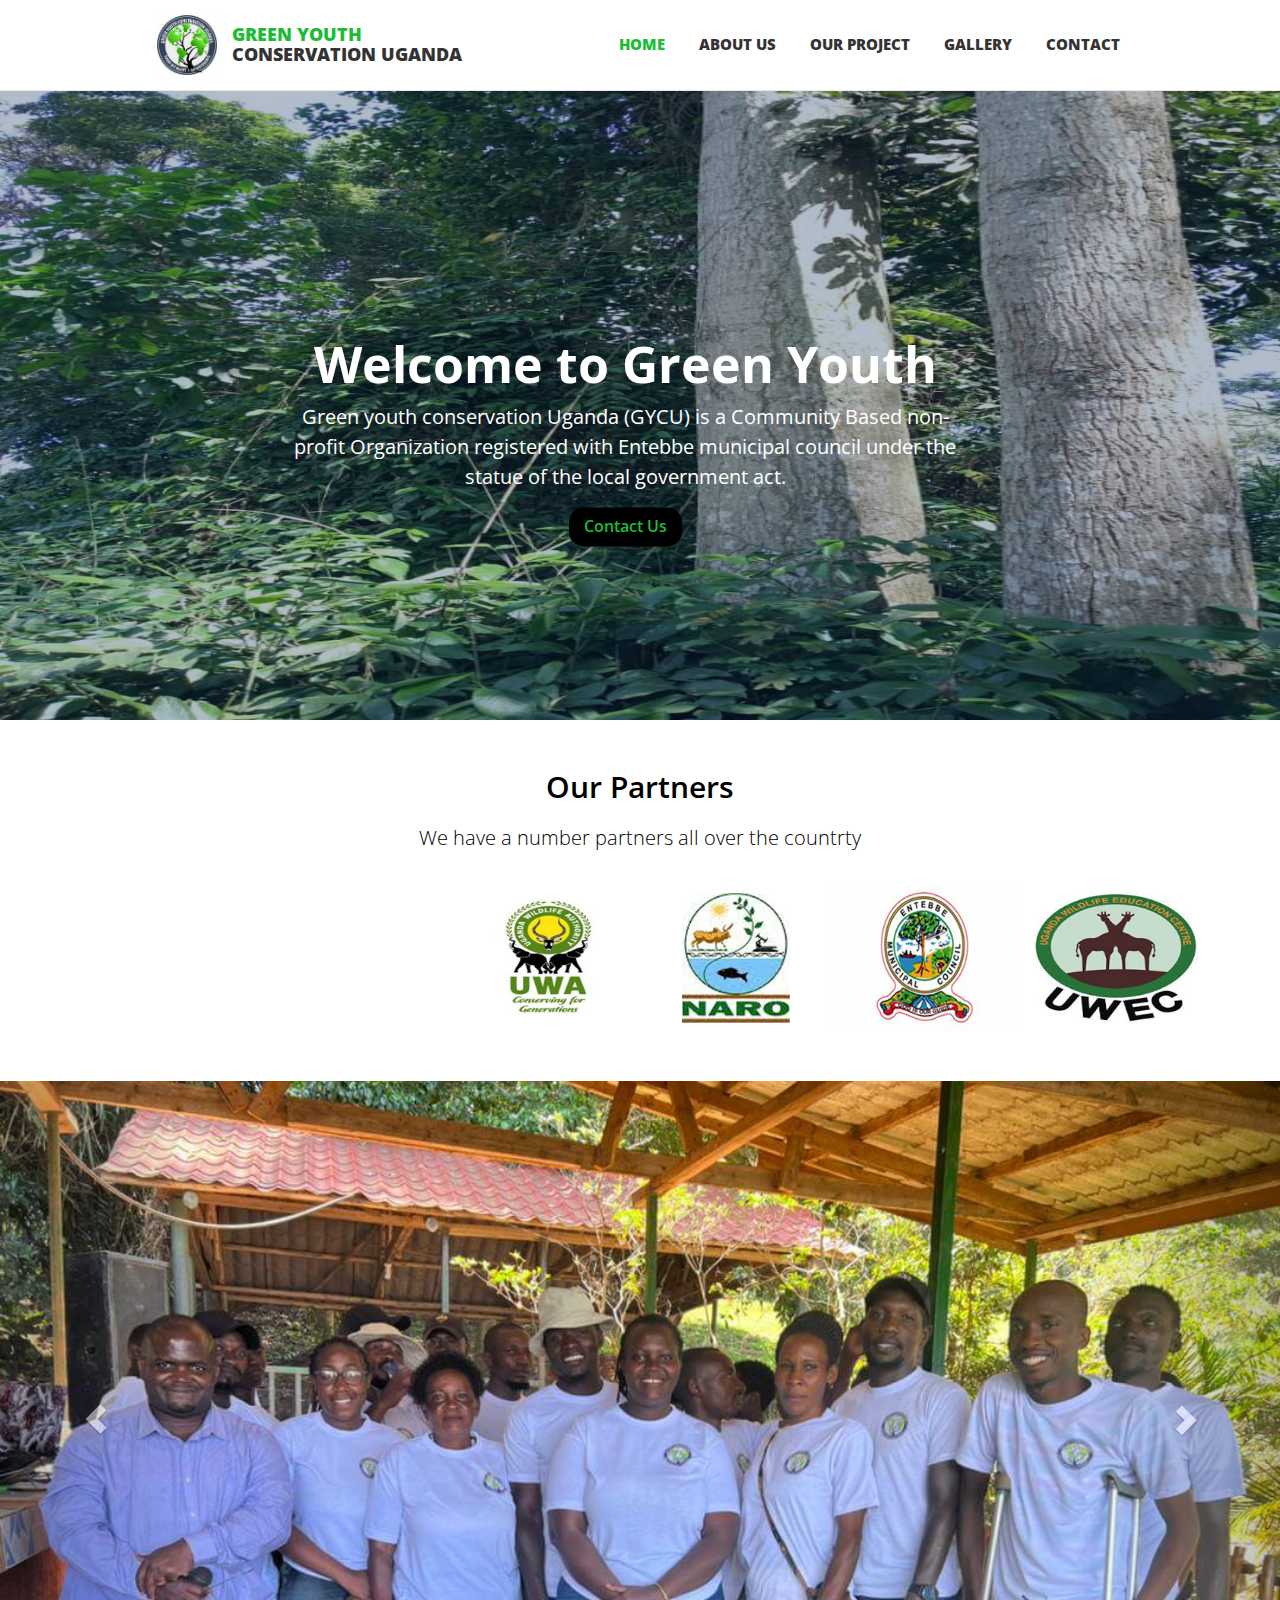
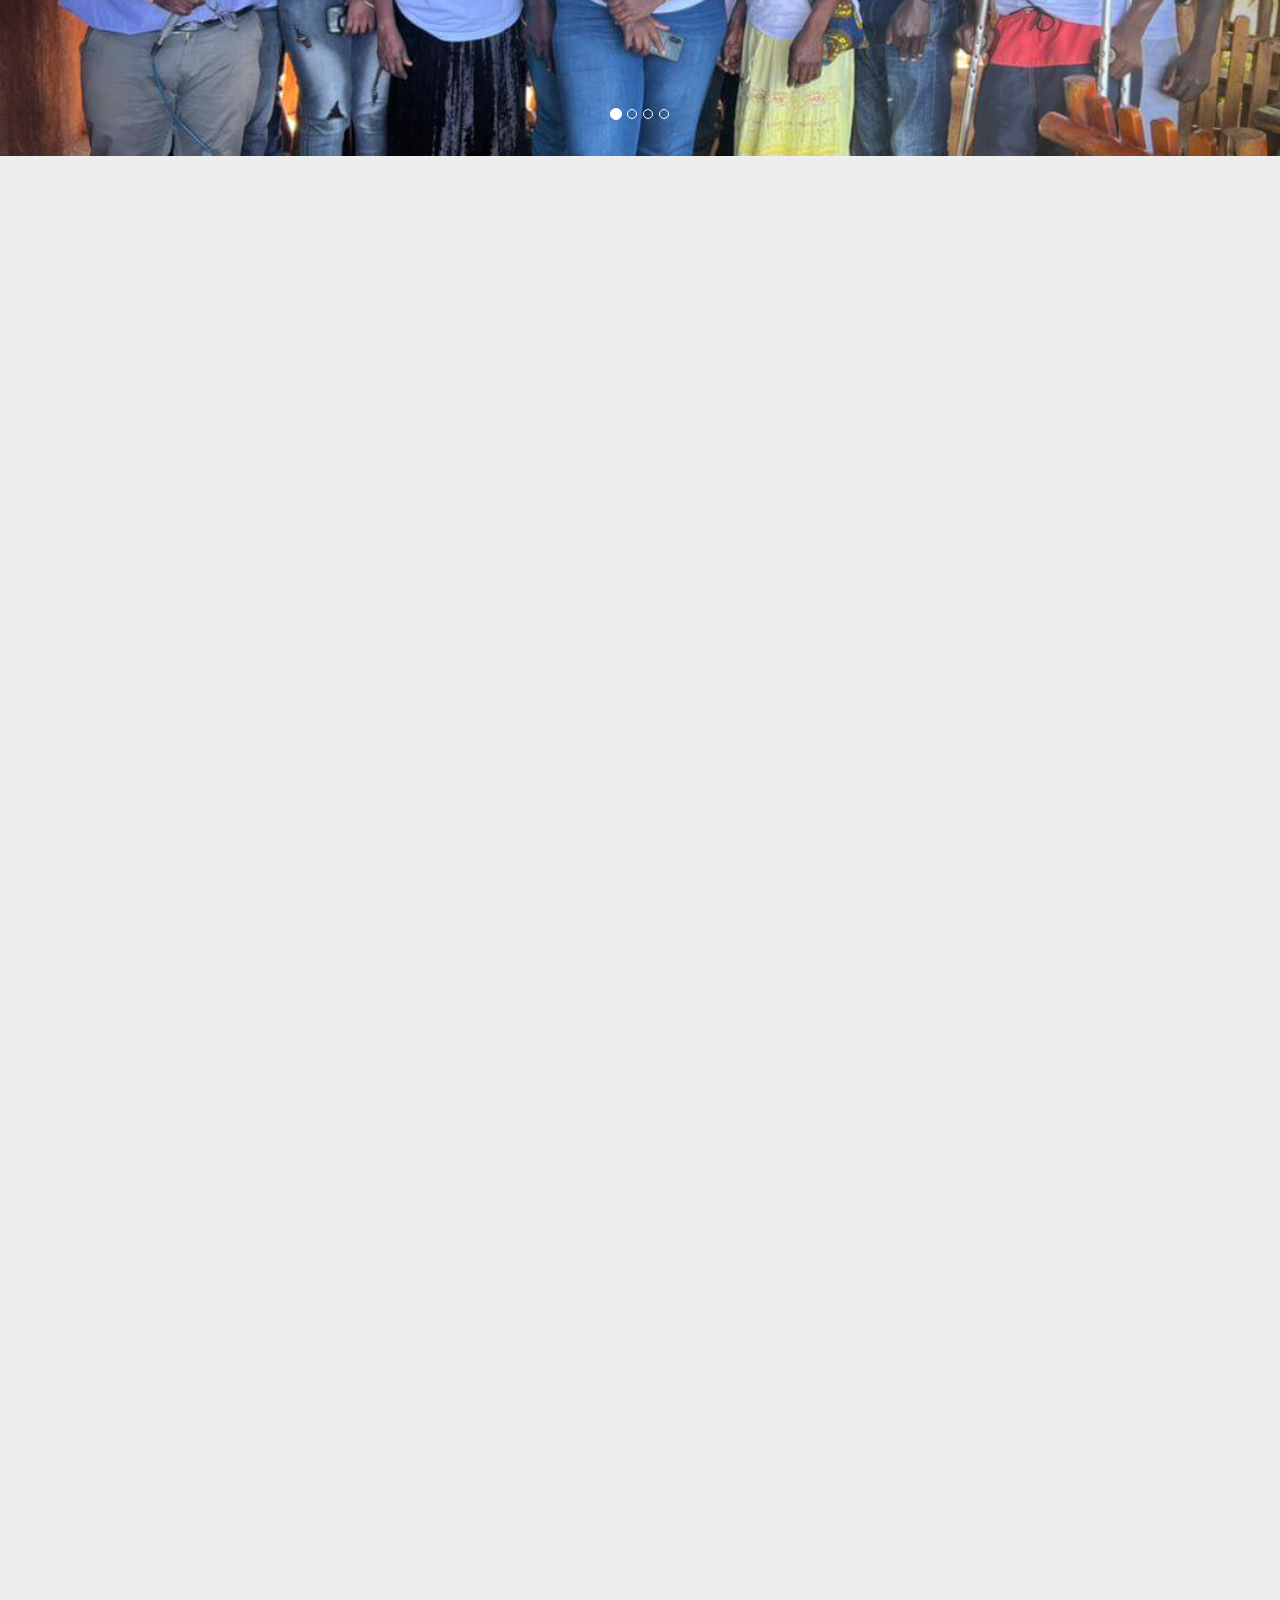
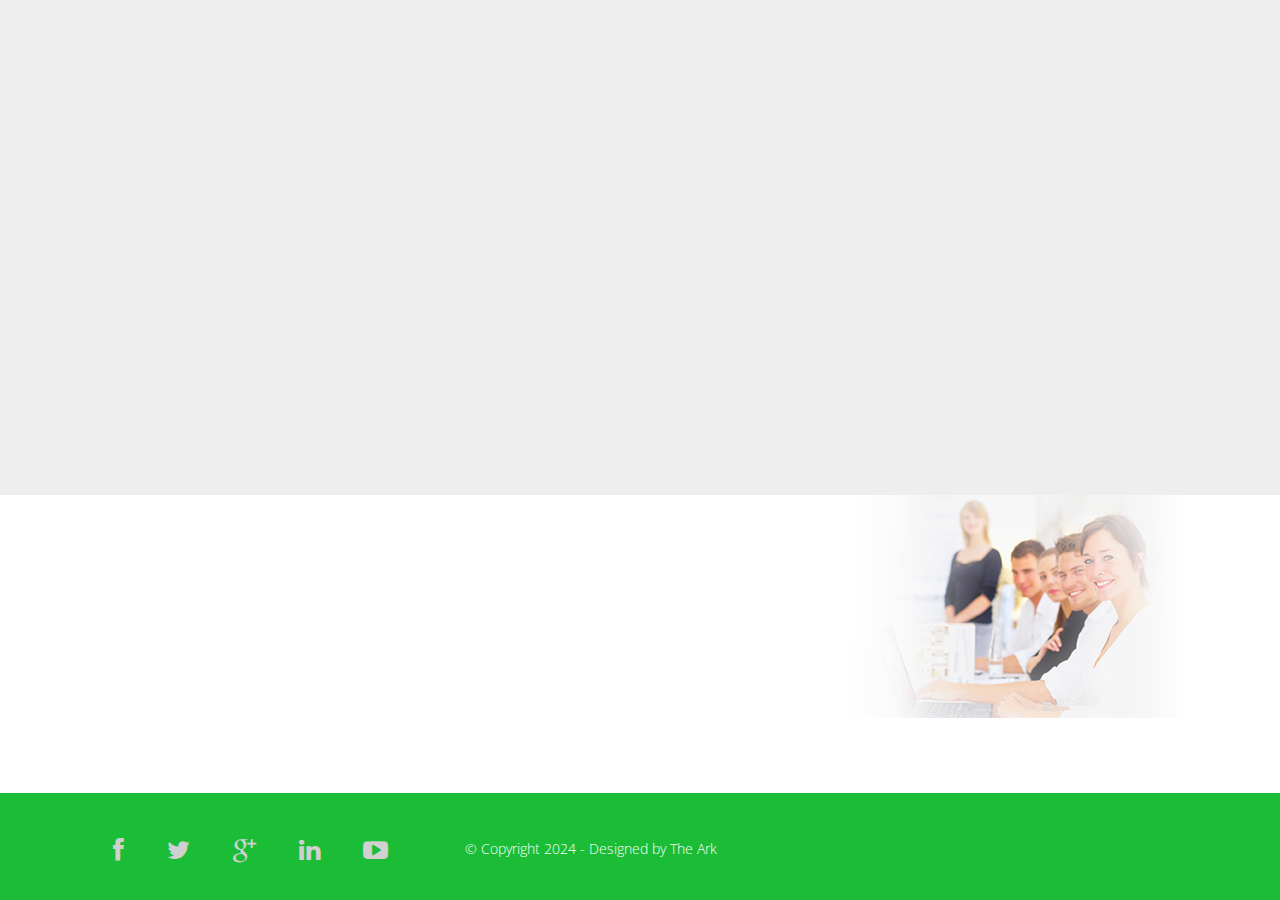
<file: index.html>
<!DOCTYPE html>
<html lang="en">
  <head>
    <meta charset="utf-8" />
    <meta http-equiv="X-UA-Compatible" content="IE=edge" />
    <meta name="viewport" content="width=device-width, initial-scale=1" />
    <title>Green Youth</title>

    <!-- Bootstrap -->
    <link href="css/bootstrap.min.css" rel="stylesheet" />
    <link rel="stylesheet" href="css/font-awesome.min.css" />
    <link rel="stylesheet" href="css/animate.css" />
    <link href="css/prettyPhoto.css" rel="stylesheet" />
    <link href="css/style.css" rel="stylesheet" />
    <!-- HTML5 shim and Respond.js for IE8 support of HTML5 elements and media queries -->
    <!-- WARNING: Respond.js doesn't work if you view the page via file:// -->
    <!--[if lt IE 9]>
      <script src="https://oss.maxcdn.com/html5shiv/3.7.2/html5shiv.min.js"></script>
      <script src="https://oss.maxcdn.com/respond/1.4.2/respond.min.js"></script>
    <![endif]-->
  </head>
  <body>
    <header>
      <nav class="navbar navbar-default navbar-fixed-top" role="navigation">
        <div class="navigation">
          <div class="container navigaion-inner-wrapper">
            <div class="navbar-header">
              <button
                type="button"
                class="navbar-toggle collapsed"
                data-toggle="collapse"
                data-target=".navbar-collapse.collapse"
              >
                <span class="sr-only">Toggle navigation</span>
                <span class="icon-bar"></span>
                <span class="icon-bar"></span>
                <span class="icon-bar"></span>
              </button>
              <div>
                <a href="index.html" class="navbar-brand">
                  <div class="nav-img">
                    <img
                      src="./images/LOGO.jpeg"
                      class="pull-left"
                      alt="logo"
                    />
                  </div>
                  <div class="nav-text">
                    <h2><span>GREEN YOUTH</span> <br />CONSERVATION UGANDA</h2>
                  </div>
                </a>
              </div>
            </div>

            <div class="navbar-collapse collapse">
              <div class="menu">
                <ul class="nav nav-tabs" role="tablist">
                  <li role="presentation">
                    <a href="index.html" class="active">Home</a>
                  </li>
                  <li role="presentation"><a href="about.html">About Us</a></li>
                  <li role="presentation">
                    <a href="services.html">Our Project</a>
                  </li>
                  <li role="presentation">
                    <a href="portfolio.html">Gallery</a>
                  </li>
                  <li role="presentation">
                    <a href="contact.html">Contact</a>
                  </li>
                </ul>
              </div>
            </div>
          </div>
        </div>
      </nav>
    </header>

    <section class="showcase">
      <img src="./images/slider/home.jpg" alt="" />
      <div class="banner-section overlay">
        <div class="container">
          <div class="row banner">
            <h2>Welcome to Green Youth</h2>
            <p>
              Green youth conservation Uganda (GYCU) is a Community Based
              non-profit Organization registered with Entebbe municipal council
              under the statue of the local government act.
            </p>
            <a href="./contact.html" class="banner-btn">Contact Us</a>
          </div>
        </div>
      </div>
      <!--/.item-->
    </section>
    <!--/#main-slider-->

    <section id="partner">
      <div class="container">
        <div class="center wow fadeInDown">
          <h2>Our Partners</h2>
          <p>We have a number partners all over the countrty</p>
        </div>

        <div class="partners">
          <ul>
            <li>
              <img
                class="img-responsive wow fadeInDown"
                data-wow-duration="1000ms"
                data-wow-delay="300ms"
                src="images/partners/partner1.png"
              />
            </li>
		  <li>
              <img
                class="img-responsive wow fadeInDown"
                data-wow-duration="1000ms"
                data-wow-delay="300ms"
                src="images/partners/Partner2.png"
              />
            </li>
        
            <li>
              <img
                class="img-responsive wow fadeInDown"
                data-wow-duration="1000ms"
                data-wow-delay="900ms"
                src="images/partners/Partner3.png"
              />
            </li>
            <li>
              <img
                class="img-responsive wow fadeInDown"
                data-wow-duration="1000ms"
                data-wow-delay="1200ms"
                src="images/partners/Partner4.png"
              />
            </li>
            <li>
              <img
                class="img-responsive wow fadeInDown"
                data-wow-duration="1000ms"
                data-wow-delay="1500ms"
                src="images/partners/Partner5.png"
              />
            </li>
            <li>
              <img
                class="img-responsive wow fadeInDown"
                data-wow-duration="1000ms"
                data-wow-delay="1500ms"
                src="images/partners/Partner6.png"
              />
            </li>
          </ul>
        </div>
      </div>
      <!--/.container-->
    </section>
    <!--/#partner-->

    <!--Image slider-->
    <section>
      <div
        id="myCarousel"
        class="carousel project-slide slide"
        data-ride="carousel"
      >
        <!-- Indicators -->
        <ol class="carousel-indicators">
          <li data-target="#myCarousel" data-slide-to="0" class="active"></li>
          <li data-target="#myCarousel" data-slide-to="1"></li>
          <li data-target="#myCarousel" data-slide-to="2"></li>
          <li data-target="#myCarousel" data-slide-to="3"></li>
        </ol>

        <!-- Wrapper for slides -->
        <div class="carousel-inner">
          <div class="item active">
            <img src="images/slider/slider_1.jpg" alt="" />
          </div>

          <div class="item">
            <img src="images/slider/slider_2.jpeg" alt="" />
          </div>

          <div class="item">
            <img src="images/slider/slider_3.jpeg" alt="" />
          </div>

          <div class="item">
            <img src="images/slider/slider_4.jpeg" alt="" />
          </div>
        </div>

        <!-- Left and right controls -->
        <a class="left carousel-control" href="#myCarousel" data-slide="prev">
          <span class="glyphicon glyphicon-chevron-left"></span>
          <span class="sr-only">Previous</span>
        </a>
        <a class="right carousel-control" href="#myCarousel" data-slide="next">
          <span class="glyphicon glyphicon-chevron-right"></span>
          <span class="sr-only">Next</span>
        </a>
      </div>
    </section>

    <div class="about">
      <div class="container">
        <div class="col-md-12">
          <div
            class="col-md-6 wow fadeInDown"
            data-wow-duration="1000ms"
            data-wow-delay="300ms"
          >
            <h2>Our Background</h2>
            <p>
              Nature Conservation is a peer-reviewed, open access, rapidly
              published online journal covering all aspects of nature
              conservation. The journal publishes papers across all disciplines
              interested in basic and applied conservation ecology and nature
              conservation in general at various spatial, temporal and
              evolutionary scales, from populations to ecosystems and from
              microorganisms and fungi to higher plants and animals. It focuses
              on ecological, evolutionary, economic, social and other
              consequences of biodiversity and ecosystem management and the
              mitigations of negative impacts on them. Nature Conservation also
              strongly encourages papers on ethical, social, socio-economic,
              legal and policy issues related to the management and use of
              biodiversity and ecosystems.
            </p>
          </div>

          <div
            class="col-md-6 wow fadeInDown"
            data-wow-duration="1000ms"
            data-wow-delay="300ms"
          >
            <img
              src="images/new/8.jpeg"
              class="img-responsive"
              alt="backgroud"
            />
          </div>
        </div>
      </div>
    </div>

    <div class="about">
      <div class="container">
        <div class="col-md-12">
          <div
            class="col-md-6 wow fadeInDown"
            data-wow-duration="1000ms"
            data-wow-delay="300ms"
          >
            <img src="images/new/6.jpeg" class="img-responsive" alt="welcome" />
          </div>

          <div
            class="col-md-6 wow fadeInDown"
            data-wow-duration="1000ms"
            data-wow-delay="300ms"
          >
            <h2>Do a tour with us</h2>
            <p>
              GYCU is experienced in tour guiding visitors on the must see
              features in Entebbe and advising on the most appropriate safe
              travel all over Uganda. With the experience in tourism, the GYCU
              has experience youth that guide people in Entebbe Botanical
              gardens, give conservation messages and other inspiration talks
              about Ugnada.
            </p>
          </div>
        </div>
      </div>
    </div>

    <div class="about">
      <div class="container">
        <div class="col-md-12">
          <div
            class="col-md-6 wow fadeInDown"
            data-wow-duration="1000ms"
            data-wow-delay="300ms"
          >
            <h2>Participate in our activities by supporting them</h2>
            <p>
              You can participate to our community engagement activities like a
              school outreach, working on the nursery beds, collection of seeds
              of trees/ medicinal.
            </p>
          </div>

          <div
            class="col-md-6 wow fadeInDown"
            data-wow-duration="1000ms"
            data-wow-delay="300ms"
          >
            <img
              src="images/new/10.jpeg"
              class="img-responsive"
              alt="backgroud"
            />
          </div>
        </div>
      </div>
    </div>

    <div class="about">
      <div class="container">
        <div class="col-md-12">
          <div
            class="col-md-6 wow fadeInDown"
            data-wow-duration="1000ms"
            data-wow-delay="300ms"
          >
            <img
              src="images/new/12.jpeg"
              class="img-responsive"
              alt="welcome"
            />
          </div>

          <div
            class="col-md-6 wow fadeInDown"
            data-wow-duration="1000ms"
            data-wow-delay="300ms"
          >
            <h2>Support our activities</h2>
            <p>
              By becoming a friend of the organization to the silver, gold and
              platinum categories.
            </p>
          </div>
        </div>
      </div>
    </div>

    <section id="conatcat-info">
      <div class="container">
        <div class="row">
          <div class="col-sm-8">
            <div
              class="media contact-info wow fadeInDown"
              data-wow-duration="1000ms"
              data-wow-delay="600ms"
            >
              <div class="pull-left">
                <i class="fa fa-phone"></i>
              </div>
              <div class="media-body">
                <h2>Contact</h2>
                <p>
                  P:
                  <a href="tel:+ 256 755 369654">+ 2567 5536 9654</a>
                  <br />
                  E:
                  <a href="mailto:info@greenyouthconservationug.org"
                    >info@greenyouthconservationug.org</a
                  >
                </p>
              </div>
            </div>
          </div>
        </div>
      </div>
      <!--/.container-->
    </section>
    <!--/#conatcat-info-->

    <footer>
      <div class="footer">
        <div class="container">
          <div class="social-icon">
            <div class="col-md-4">
              <ul class="social-network">
                <li>
                  <a href="#" class="fb tool-tip" title="Facebook"
                    ><i class="fa fa-facebook"></i
                  ></a>
                </li>
                <li>
                  <a href="#" class="twitter tool-tip" title="Twitter"
                    ><i class="fa fa-twitter"></i
                  ></a>
                </li>
                <li>
                  <a href="#" class="gplus tool-tip" title="Google Plus"
                    ><i class="fa fa-google-plus"></i
                  ></a>
                </li>
                <li>
                  <a href="#" class="linkedin tool-tip" title="Linkedin"
                    ><i class="fa fa-linkedin"></i
                  ></a>
                </li>
                <li>
                  <a href="#" class="ytube tool-tip" title="You Tube"
                    ><i class="fa fa-youtube-play"></i
                  ></a>
                </li>
              </ul>
            </div>
          </div>

          <div class="col-md-6">
            <div class="copyright">
              &copy; Copyright 2024 - Designed by The Ark 
            </div>
            <!-- 
							All links in the footer should remain intact. 
							Licenseing information is available at: http://bootstraptaste.com/license/
							You can buy this theme without footer links online at: http://bootstraptaste.com/buy/?theme=Company
						-->
          </div>
        </div>
        <div class="pull-right">
          <a href="#home" class="scrollup"
            ><i class="fa fa-angle-up fa-3x"></i
          ></a>
        </div>
      </div>
    </footer>

    <!-- jQuery (necessary for Bootstrap's JavaScript plugins) -->
    <script src="js/jquery-2.1.1.min.js"></script>
    <!-- Include all compiled plugins (below), or include individual files as needed -->
    <script src="js/bootstrap.min.js"></script>
    <script src="js/jquery.prettyPhoto.js"></script>
    <script src="js/jquery.isotope.min.js"></script>
    <script src="js/wow.min.js"></script>
    <script src="js/functions.js"></script>
  </body>
</html>
</file>
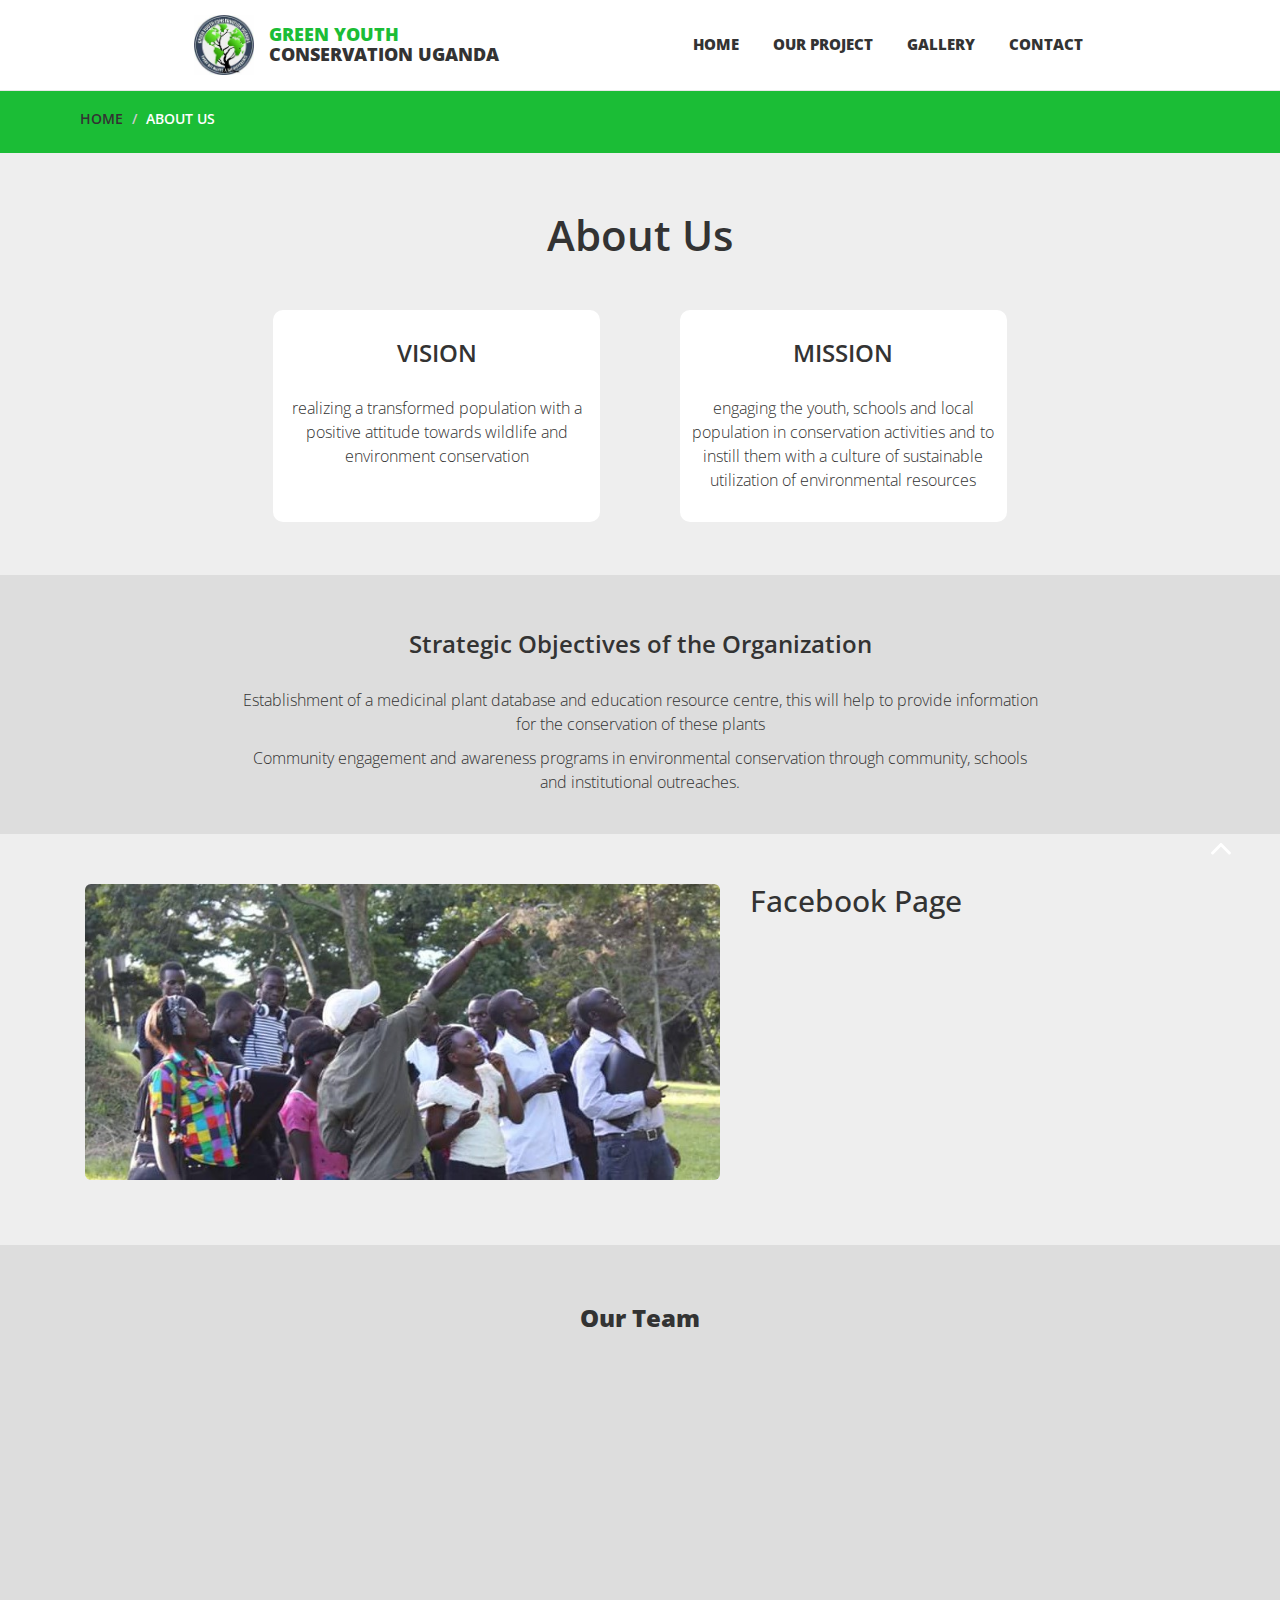
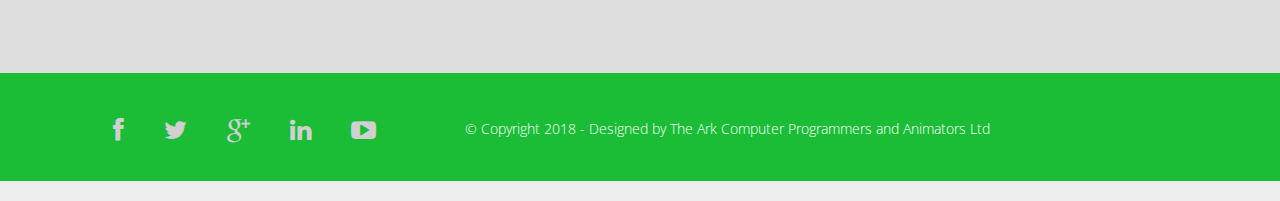
<file: about.html>
<!DOCTYPE html>
<html lang="en">
  <head>
    <meta charset="utf-8">
    <meta http-equiv="X-UA-Compatible" content="IE=edge">
    <meta name="viewport" content="width=device-width, initial-scale=1">
    <title>Green Youth</title>

    <!-- Bootstrap -->
    <link href="css/bootstrap.min.css" rel="stylesheet">
	<link rel="stylesheet" href="css/font-awesome.min.css">
	<link rel="stylesheet" href="css/animate.css">
	<link href="css/prettyPhoto.css" rel="stylesheet">
	<link href="css/style.css" rel="stylesheet" />	
    <!-- HTML5 shim and Respond.js for IE8 support of HTML5 elements and media queries -->
    <!-- WARNING: Respond.js doesn't work if you view the page via file:// -->
    <!--[if lt IE 9]>
      <script src="https://oss.maxcdn.com/html5shiv/3.7.2/html5shiv.min.js"></script>
      <script src="https://oss.maxcdn.com/respond/1.4.2/respond.min.js"></script>
    <![endif]-->
  </head>
  <body>
	<header>		
		<nav class="navbar navbar-default navbar-fixed-top" role="navigation">
			<div class="navigation">
				<div class="container navigaion-inner-wrapper">					
					
					<div class="navbar-header">
						<button type="button" class="navbar-toggle collapsed" data-toggle="collapse" data-target=".navbar-collapse.collapse">
							<span class="sr-only">Toggle navigation</span>
							<span class="icon-bar"></span>
							<span class="icon-bar"></span>
							<span class="icon-bar"></span>
						</button>
						<div>
							<a href="index.html" class="navbar-brand">
								<div class="nav-img">
									<img src = './images/LOGO.jpeg' class="pull-left" alt="logo"/>
								</div>
								
								<div class="nav-text">
									<h2><span>GREEN YOUTH</span> <br>CONSERVATION UGANDA</h2>
								</div>
							</a>
						</div>
					</div>
					
					<div class="navbar-collapse collapse">							
						<div class="menu">
							<ul class="nav nav-tabs" role="tablist">
								<li role="presentation"><a href="index.html">Home</a></li>
								<li role="presentation"><a href="services.html">Our Project</a></li>								
								<li role="presentation"><a href="portfolio.html">Gallery</a></li>
								<li role="presentation"><a href="contact.html">Contact</a></li>						
							</ul>
						</div>
					</div>						
				</div>
			</div>	
		</nav>		
	</header>
	


	
	<div id="breadcrumb">
		<div class="container">	
			<div class="breadcrumb">							
				<li><a href="index.html">Home</a></li>
				<li>About Us</li>			
			</div>		
		</div>	
	</div>

	<!-- vision -->

	<section class="vision">
		<h1>About Us</h1>   
		<div class="row">
			<div class="vision-col">
				<h3>VISION</h3>
				<p>realizing a transformed population with a positive attitude towards wildlife and environment conservation</p>
			</div>
			<div class="vision-col">
				<h3>MISSION</h3>
				<p>engaging the youth, schools and local population in conservation activities and to instill them with a culture of sustainable utilization of environmental resources</p>
			</div>
		</div>
	</section>

	<section class="strategic">
		<div class="container strategic-row">
			<div class="row strategic-objectives">
				<h3>Strategic Objectives of the Organization</h3>
				<p>
					Establishment of a medicinal plant database and education resource centre, this will help to provide information for the conservation of these plants
				</p>
				<p>
					Community engagement and awareness programs in environmental conservation through community, schools and institutional outreaches. 
				</p>
			</div>
		</div>	
	</section>

	
	<div class="aboutus">
		<div class="container">
			<div class="col-md-7 wow fadeInDown" data-wow-duration="1000ms" data-wow-delay="300ms">
				<img src="images/new/9.jpeg" class="img-responsive">
			</div>
			<div class="col-md-5 wow fadeInDown" data-wow-duration="1000ms" data-wow-delay="600ms">
				<div class="skill">
					<h2>Facebook Page</h2>
					<iframe src="https://www.facebook.com/plugins/page.php?href=https%3A%2F%2Fwww.facebook.com%2FGreenyouthuganda%2F&tabs=messages&width=600&height=247&small_header=true&adapt_container_width=true&hide_cover=true&show_facepile=true&appId" width="600" height="247" style="border:none;overflow:hidden" scrolling="no" frameborder="0" allowfullscreen="true" allow="autoplay; clipboard-write; encrypted-media; picture-in-picture; web-share"></iframe>
				</div>
			</div>				
		</div>
	</div>
	
	<div class="our-team">
		<div class="container">
			<h3>Our Team</h3>	

			<div class="team-wrapper">
				<div class="col-md-4 wow fadeInDown team_1" data-wow-duration="1000ms" data-wow-delay="300ms">
					<img src="images/services/1.png" alt="" width ="100">
					<h4>Mr. Lawrence Kayima</h4>
					<p>Founder & Executive Director</p>
				</div>
				<div class="col-md-4 wow fadeInDown team_2" data-wow-duration="1000ms" data-wow-delay="600ms">
					<img src="images/services/1.png" alt="" width ="100">
					<h4>Mr. Jovan Baryamujura</h4>
					<p>Programs Director</p>
				</div>
			</div>
		</div>
	</div>
	
	<footer>
		<div class="footer">
			<div class="container">
				<div class="social-icon">
					<div class="col-md-4">
						<ul class="social-network">
							<li><a href="#" class="fb tool-tip" title="Facebook"><i class="fa fa-facebook"></i></a></li>
							<li><a href="#" class="twitter tool-tip" title="Twitter"><i class="fa fa-twitter"></i></a></li>
							<li><a href="#" class="gplus tool-tip" title="Google Plus"><i class="fa fa-google-plus"></i></a></li>
							<li><a href="#" class="linkedin tool-tip" title="Linkedin"><i class="fa fa-linkedin"></i></a></li>
							<li><a href="#" class="ytube tool-tip" title="You Tube"><i class="fa fa-youtube-play"></i></a></li>
						</ul>	
					</div>
				</div>
				
				<div class="col-md-6">
					<div class="copyright">
						&copy; Copyright 2018 -  Designed by The Ark Computer Programmers and Animators Ltd
					</div>
                    <!-- 
                        All links in the footer should remain intact. 
                        Licenseing information is available at: http://bootstraptaste.com/license/
                        You can buy this theme without footer links online at: http://bootstraptaste.com/buy/?theme=Company
                    -->
				</div>						
			</div>
			<div class="pull-right">
				<a href="#home" class="scrollup"><i class="fa fa-angle-up fa-3x"></i></a>
			</div>
		</div>
	</footer>
	
   <!-- jQuery (necessary for Bootstrap's JavaScript plugins) -->
	<script src="js/jquery-2.1.1.min.js"></script>	
    <!-- Include all compiled plugins (below), or include individual files as needed -->
    <script src="js/bootstrap.min.js"></script>
	<script src="js/jquery.prettyPhoto.js"></script>
    <script src="js/jquery.isotope.min.js"></script>  
	<script src="js/wow.min.js"></script>
	<script src="js/functions.js"></script>
	
  </body>
</html>
</file>
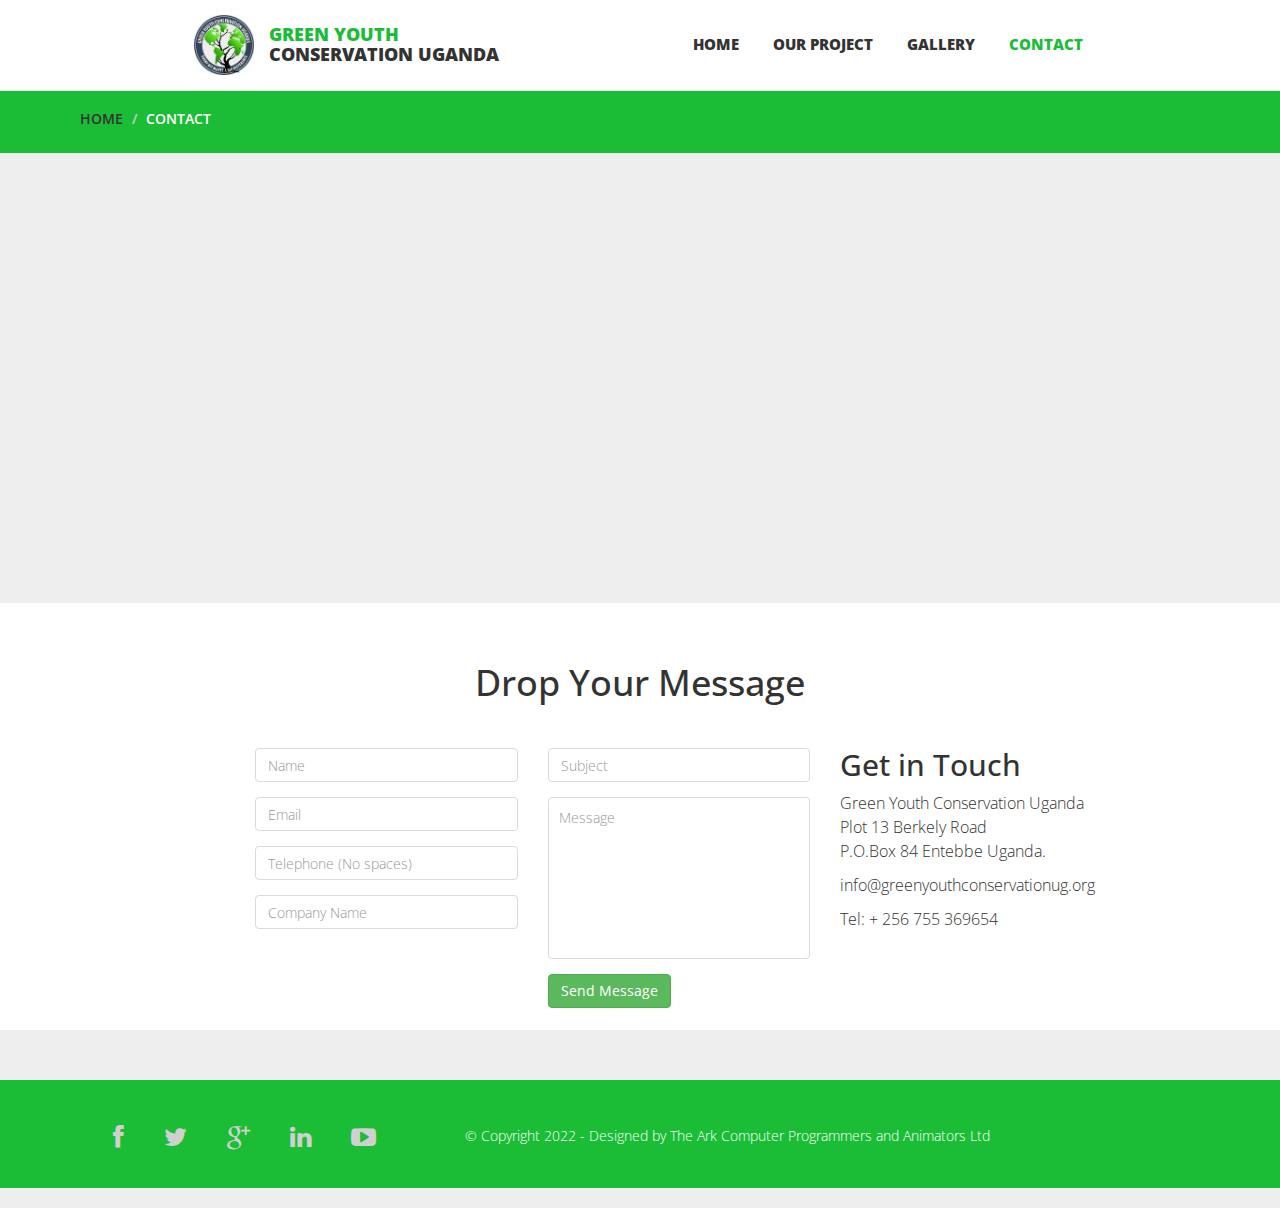
<file: contact.html>
<!DOCTYPE html>
<html lang="en">
  <head>
    <meta charset="utf-8">
    <meta http-equiv="X-UA-Compatible" content="IE=edge">
    <meta name="viewport" content="width=device-width, initial-scale=1">
    <title>Green Youth</title>

    <!-- Bootstrap -->
    <link href="css/bootstrap.min.css" rel="stylesheet">
	<link rel="stylesheet" href="css/font-awesome.min.css">
	<link rel="stylesheet" href="css/animate.css">
	<link href="css/prettyPhoto.css" rel="stylesheet">
	<link rel="stylesheet" type="text/css" href="./css/animate.css" media="screen">
	<link href="css/style.css" rel="stylesheet" />	
    <!-- HTML5 shim and Respond.js for IE8 support of HTML5 elements and media queries -->
    <!-- WARNING: Respond.js doesn't work if you view the page via file:// -->
    <!--[if lt IE 9]>
      <script src="https://oss.maxcdn.com/html5shiv/3.7.2/html5shiv.min.js"></script>
      <script src="https://oss.maxcdn.com/respond/1.4.2/respond.min.js"></script>
    <![endif]-->
  </head>
  <body>
	<header>		
		<nav class="navbar navbar-default navbar-fixed-top" role="navigation">
			<div class="navigation">
				<div class="container navigaion-inner-wrapper">					
					
					<div class="navbar-header">
						<button type="button" class="navbar-toggle collapsed" data-toggle="collapse" data-target=".navbar-collapse.collapse">
							<span class="sr-only">Toggle navigation</span>
							<span class="icon-bar"></span>
							<span class="icon-bar"></span>
							<span class="icon-bar"></span>
						</button>
						<div>
							<a href="index.html" class="navbar-brand">
								<div class="nav-img">
									<img src = './images/LOGO.jpeg' class="pull-left" alt="logo"/>
								</div>
								
								<div class="nav-text">
									<h2><span>GREEN YOUTH</span> <br>CONSERVATION UGANDA</h2>
								</div>
							</a>
						</div>
					</div>
					
					<div class="navbar-collapse collapse">							
						<div class="menu">
							<ul class="nav nav-tabs" role="tablist">
								<li role="presentation"><a href="index.html">Home</a></li>
								<li role="presentation"><a href="services.html">Our Project</a></li>								
								<li role="presentation"><a href="portfolio.html">Gallery</a></li>
								<li role="presentation"><a href="contact.html" class="active">Contact</a></li>						
							</ul>
						</div>
					</div>						
				</div>
			</div>	
		</nav>		
	</header>
	
	<div id="breadcrumb">
		<div class="container">	
			<div class="breadcrumb">							
				<li><a href="index.html">Home</a></li>
				<li>Contact</li>			
			</div>		
		</div>	
	</div>
	
	<div class="map">
		<iframe src="https://www.google.com/maps/embed?pb=!1m18!1m12!1m3!1d3989.816066447539!2d32.476054000000005!3d0.0609015!2m3!1f0!2f0!3f0!3m2!1i1024!2i768!4f13.1!3m3!1m2!1s0x177d869c3382924f%3A0xd7c13b0c5e174326!2s13%20Berkeley%20Rd%2C%20Entebbe%2C%20Uganda!5e0!3m2!1sen!2slk!4v1662369214135!5m2!1sen!2slk" width="100%" height="450" style="border:0;" allowfullscreen="" loading="lazy" referrerpolicy="no-referrer-when-downgrade"></iframe>
	</div>
	
	<section id="contact-page">
        <div class="container">
            <div class="center">        
                <h2>Drop Your Message</h2>
            </div> 

			<div class="contact-main-wrapper">
				<div class="contact-left-wrapper">
							<!-- Contact Form  Starts  -->
							<form role="form" id="contactForm" class="contact-form" data-toggle="validator" class="shake">
								<div class="form-inner-wrapper">
									<div class="form-half-wrapper">
										<div class="form-group">
											<div class="controls">
											<input type="text" id="name" class="form-control" placeholder="Name" required data-error="Please enter your name">
											<div class="help-block with-errors"></div>
											</div>
										</div>
										<div class="form-group">
											<div class="controls">
											<input type="email" class="email form-control" id="email" placeholder="Email" required data-error="Please enter your email">
											<div class="help-block with-errors"></div>
											</div>
										</div>
										<div class="form-group">
											<div class="controls">
											<input type="text" id="phone" class="form-control" placeholder="Telephone (No spaces)" required data-error="Please enter your telephone number" pattern="^[0-9]*">
											<div class="help-block with-errors"></div>
											</div>
										</div>
										<div class="form-group">
											<div class="controls">
											<input type="text" id="company" class="form-control" placeholder="Company Name">
											<div class="help-block with-errors"></div>
											</div>
										</div>
									
									</div>

									<div class="form-half-wrapper">
										<div class="form-group">
											<div class="controls">
											<input type="text" id="subject" class="form-control" placeholder="Subject" required data-error="Please enter your name">
											<div class="help-block with-errors"></div>
											</div>
										</div>

										<div class="form-group">
											<div class="controls">
											<textarea id="message" rows="7" placeholder="Message" class="form-control" required data-error="Write your message"></textarea>
											<div class="help-block with-errors"></div>
											</div>  
										</div>
										<button type="submit" id="submit" class="btn btn-success"></i> Send Message</button>
									</div>
								</div>
					
							<div id="msgSubmit" class="h3 text-center hidden"></div> 
							<div class="clearfix"></div>   

							</form>  
								<br/>   
							<!-- Contact Form Ends -->
				</div>
				<div class="contact-right-wrapper">
					<div class="contact-text">
						<h2>Get in Touch</h2>
						<p>Green Youth Conservation Uganda<br>
							Plot 13 Berkely Road<br>
							P.O.Box 84 Entebbe Uganda.
						</p>

                        <p>
							<a href="mailto:info@greenyouthconservationug.org">info@greenyouthconservationug.org</a>
						</p>
						
                        <p class="tel: + 256 755 369654">Tel: + 256 755 369654</p>
		
					</div>
				</div>
			</div>

        </div><!--/.container-->
    </section><!--/#contact-page-->
	
	<footer>
		<div class="footer">
			<div class="container">
				<div class="social-icon">
					<div class="col-md-4">
						<ul class="social-network">
							<li><a href="#" class="fb tool-tip" title="Facebook"><i class="fa fa-facebook"></i></a></li>
							<li><a href="#" class="twitter tool-tip" title="Twitter"><i class="fa fa-twitter"></i></a></li>
							<li><a href="#" class="gplus tool-tip" title="Google Plus"><i class="fa fa-google-plus"></i></a></li>
							<li><a href="#" class="linkedin tool-tip" title="Linkedin"><i class="fa fa-linkedin"></i></a></li>
							<li><a href="#" class="ytube tool-tip" title="You Tube"><i class="fa fa-youtube-play"></i></a></li>
						</ul>	
					</div>
				</div>
				
				<div class="col-md-6">
					<div class="copyright">
						&copy; Copyright 2022 -  Designed by The Ark Computer Programmers and Animators Ltd
					</div>
                    <!-- 
                        All links in the footer should remain intact. 
                        Licenseing information is available at: http://bootstraptaste.com/license/
                        You can buy this theme without footer links online at: http://bootstraptaste.com/buy/?theme=Company
                    -->
				</div>						
			</div>
			<div class="pull-right">
				<a href="#home" class="scrollup"><i class="fa fa-angle-up fa-3x"></i></a>
			</div>
		</div>
	</footer>
	
    <!-- jQuery (necessary for Bootstrap's JavaScript plugins) -->
	<script src="js/jquery-min.js"></script>	
	<script type="text/javascript" src="./js/form-validator.min.js"></script>  
	<script type="text/javascript" src="./js/contact-form-script.js"></script>
    <!-- Include all compiled plugins (below), or include individual files as needed -->
    <script src="js/bootstrap.min.js"></script>
	<script src="js/jquery.prettyPhoto.js"></script>
    <script src="js/jquery.isotope.min.js"></script>  
	<script src="js/wow.min.js"></script>
	<script src="js/functions.js"></script>

	
  </body>
</html>
</file>
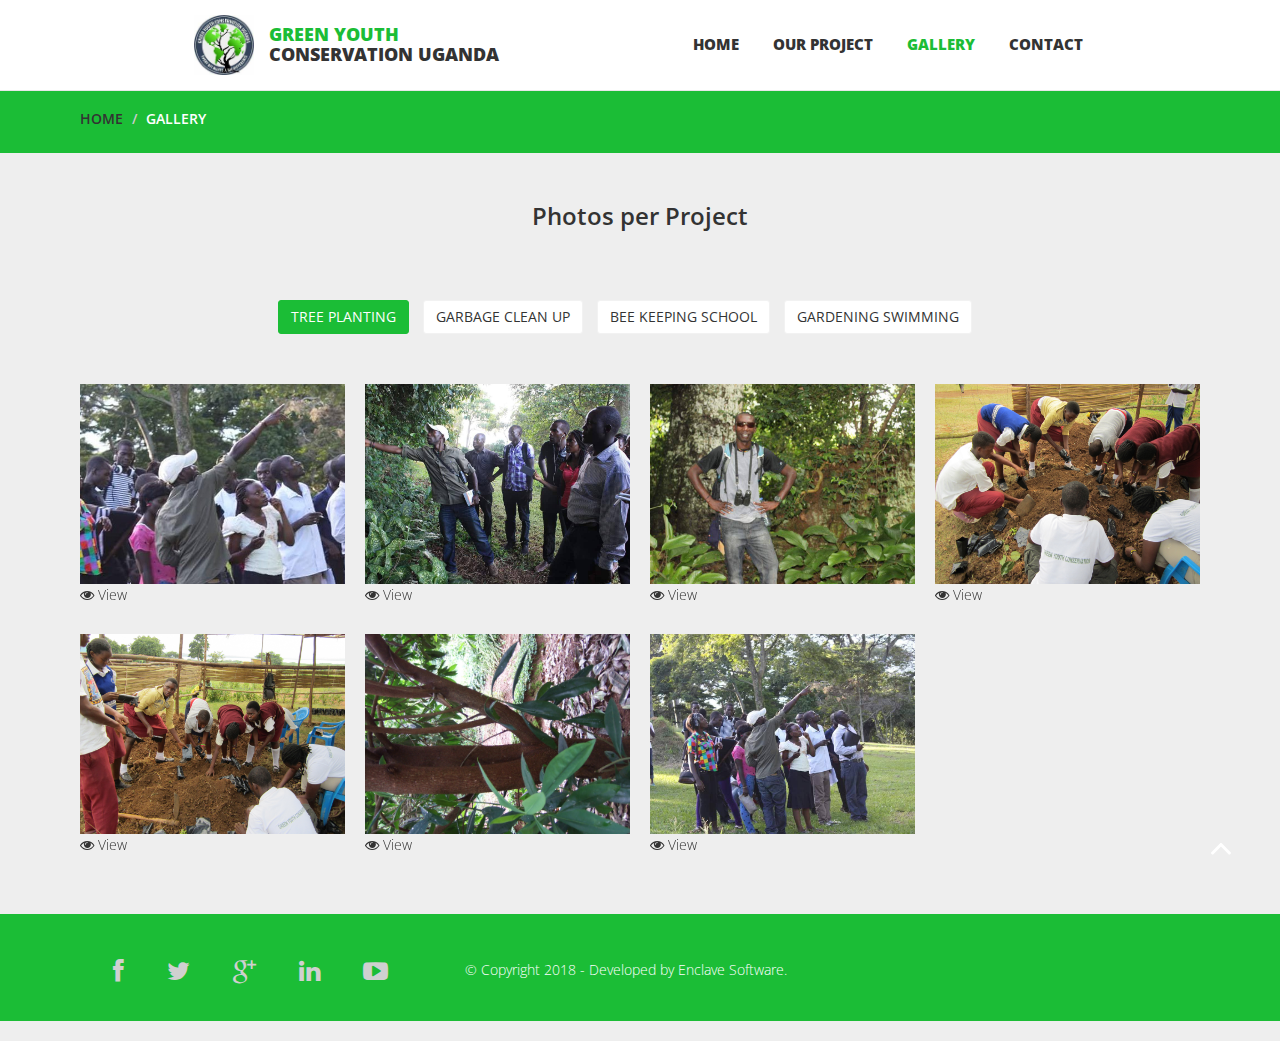
<file: portfolio.html>
<!DOCTYPE html>
<html lang="en">
  <head>
    <meta charset="utf-8" />
    <meta http-equiv="X-UA-Compatible" content="IE=edge" />
    <meta name="viewport" content="width=device-width, initial-scale=1" />
    <title>Green Youth</title>

    <!-- Bootstrap -->
    <link href="css/bootstrap.min.css" rel="stylesheet" />
    <link rel="stylesheet" href="css/font-awesome.min.css" />
    <link rel="stylesheet" href="css/animate.css" />
    <link href="css/prettyPhoto.css" rel="stylesheet" />
    <link href="css/style.css" rel="stylesheet" />
    <!-- HTML5 shim and Respond.js for IE8 support of HTML5 elements and media queries -->
    <!-- WARNING: Respond.js doesn't work if you view the page via file:// -->
    <!--[if lt IE 9]>
      <script src="https://oss.maxcdn.com/html5shiv/3.7.2/html5shiv.min.js"></script>
      <script src="https://oss.maxcdn.com/respond/1.4.2/respond.min.js"></script>
    <![endif]-->
  </head>
  <body>
    <header>
      <nav class="navbar navbar-default navbar-fixed-top" role="navigation">
        <div class="navigation">
          <div class="container navigaion-inner-wrapper">
            <div class="navbar-header">
              <button
                type="button"
                class="navbar-toggle collapsed"
                data-toggle="collapse"
                data-target=".navbar-collapse.collapse"
              >
                <span class="sr-only">Toggle navigation</span>
                <span class="icon-bar"></span>
                <span class="icon-bar"></span>
                <span class="icon-bar"></span>
              </button>
              <div>
                <a href="index.html" class="navbar-brand">
                  <div class="nav-img">
                    <img
                      src="./images/LOGO.jpeg"
                      class="pull-left"
                      alt="logo"
                    />
                  </div>

                  <div class="nav-text">
                    <h2><span>GREEN YOUTH</span> <br />CONSERVATION UGANDA</h2>
                  </div>
                </a>
              </div>
            </div>

            <div class="navbar-collapse collapse">
              <div class="menu">
                <ul class="nav nav-tabs" role="tablist">
                  <li role="presentation"><a href="index.html">Home</a></li>
                  <li role="presentation">
                    <a href="services.html">Our Project</a>
                  </li>
                  <li role="presentation">
                    <a href="portfolio.html" class="active">Gallery</a>
                  </li>
                  <li role="presentation">
                    <a href="contact.html">Contact</a>
                  </li>
                </ul>
              </div>
            </div>
          </div>
        </div>
      </nav>
    </header>

    <div id="breadcrumb">
      <div class="container">
        <div class="breadcrumb">
          <li><a href="index.html">Home</a></li>
          <li>Gallery</li>
        </div>
      </div>
    </div>

    <section id="portfolio">
      <div class="container">
        <div class="center">
          <h3>Photos per Project</h3>
        </div>

        <ul class="portfolio-filter text-center">
          <li>
            <a class="btn btn-default active" href="#" data-filter="*"
              >TREE PLANTING</a
            >
          </li>
          <li>
            <a class="btn btn-default" href="#" data-filter=".bootstrap"
              >GARBAGE CLEAN UP</a
            >
          </li>
          <li>
            <a class="btn btn-default" href="#" data-filter=".html"
              >BEE KEEPING SCHOOL</a
            >
          </li>
          <li>
            <a class="btn btn-default" href="#" data-filter=".wordpress"
              >GARDENING SWIMMING</a
            >
          </li>
        </ul>
        <!--/#portfolio-filter-->
      </div>
      <div class="container">
        <div class="photo-album">
          <div class="portfolio-items">
            <div class="portfolio-item apps col-xs-12 col-sm-4 col-md-3">
              <div class="recent-work-wrap">
                <img class="img-responsive" src="images/new/9.jpeg" alt="" />
                <div class="overlay">
                  <div class="recent-work-inner">
                    <a
                      class="preview"
                      href="images/new/9.jpeg"
                      rel="prettyPhoto"
                      ><i class="fa fa-eye"></i> View</a
                    >
                  </div>
                </div>
              </div>
            </div>
            <!--/.portfolio-item-->

            <div
              class="portfolio-item joomla bootstrap col-xs-12 col-sm-4 col-md-3"
            >
              <div class="recent-work-wrap">
                <img class="img-responsive" src="images/new/8.jpeg" alt="" />
                <div class="overlay">
                  <div class="recent-work-inner">
                    <a
                      class="preview"
                      href="images/new/8.jpeg"
                      rel="prettyPhoto"
                      ><i class="fa fa-eye"></i> View</a
                    >
                  </div>
                </div>
              </div>
            </div>
            <!--/.portfolio-item-->

            <div
              class="portfolio-item joomla wordpress apps col-xs-12 col-sm-4 col-md-3"
            >
              <div class="recent-work-wrap">
                <img class="img-responsive" src="images/new/10.jpeg" alt="" />
                <div class="overlay">
                  <div class="recent-work-inner">
                    <a
                      class="preview"
                      href="images/new/10.jpeg"
                      rel="prettyPhoto"
                      ><i class="fa fa-eye"></i> View</a
                    >
                  </div>
                </div>
              </div>
            </div>
            <!--/.portfolio-item-->

            <div
              class="portfolio-item joomla wordpress apps col-xs-12 col-sm-4 col-md-3"
            >
              <div class="recent-work-wrap">
                <img
                  class="img-responsive"
                  src="images/IMG_0431.JPG"
                  alt=""
                />
                <div class="overlay">
                  <div class="recent-work-inner">
                    <a
                      class="preview"
                      href="images/IMG_0431.JPG"
                      rel="prettyPhoto"
                      ><i class="fa fa-eye"></i> View</a
                    >
                  </div>
                </div>
              </div>
            </div>
            <!--/.portfolio-item-->

            <div
              class="portfolio-item joomla wordpress apps col-xs-12 col-sm-4 col-md-3"
            >
              <div class="recent-work-wrap">
                <img
                  class="img-responsive"
                  src="images/IMG_0433.JPG"
                  alt=""
                />
                <div class="overlay">
                  <div class="recent-work-inner">
                    <a
                      class="preview"
                      href="images/IMG_0433.JPG"
                      rel="prettyPhoto"
                      ><i class="fa fa-eye"></i> View</a
                    >
                  </div>
                </div>
              </div>
            </div>
            <!--/.portfolio-item-->

            <div
              class="portfolio-item joomla wordpress apps col-xs-12 col-sm-4 col-md-3"
            >
              <div class="recent-work-wrap">
                <img
                  class="img-responsive"
                  src="images/Gallery Photos (151).jpg"
                  alt=""
                />
                <div class="overlay">
                  <div class="recent-work-inner">
                    <a
                      class="preview"
                      href="images/Gallery Photos (151).jpg"
                      rel="prettyPhoto"
                      ><i class="fa fa-eye"></i> View</a
                    >
                  </div>
                </div>
              </div>
            </div>
            <!--/.portfolio-item-->

            <div
              class="portfolio-item joomla wordpress apps col-xs-12 col-sm-4 col-md-3"
            >
              <div class="recent-work-wrap">
                <img
                  class="img-responsive"
                  src="images/IMG-20180822-WA0010.jpg"
                />
                <div class="overlay">
                  <div class="recent-work-inner">
                    <a
                      class="preview"
                      href="images/IMG-20180822-WA0010.jpg"
                      rel="prettyPhoto"
                      ><i class="fa fa-eye"></i> View</a
                    >
                  </div>
                </div>
              </div>
            </div>
            <!--/.portfolio-item-->

            <!--/.portfolio-item-->
          </div>
        </div>
      </div>
    </section>
    <!--/#portfolio-item-->

    <footer>
      <div class="footer">
        <div class="container">
          <div class="social-icon">
            <div class="col-md-4">
              <ul class="social-network">
                <li>
                  <a href="#" class="fb tool-tip" title="Facebook"
                    ><i class="fa fa-facebook"></i
                  ></a>
                </li>
                <li>
                  <a href="#" class="twitter tool-tip" title="Twitter"
                    ><i class="fa fa-twitter"></i
                  ></a>
                </li>
                <li>
                  <a href="#" class="gplus tool-tip" title="Google Plus"
                    ><i class="fa fa-google-plus"></i
                  ></a>
                </li>
                <li>
                  <a href="#" class="linkedin tool-tip" title="Linkedin"
                    ><i class="fa fa-linkedin"></i
                  ></a>
                </li>
                <li>
                  <a href="#" class="ytube tool-tip" title="You Tube"
                    ><i class="fa fa-youtube-play"></i
                  ></a>
                </li>
              </ul>
            </div>
          </div>

          <div class="col-md-6">
            <div class="copyright">
              &copy; Copyright 2018 - Developed by Enclave Software.
            </div>
            <!-- 
                        All links in the footer should remain intact. 
                        Licenseing information is available at: http://bootstraptaste.com/license/
                        You can buy this theme without footer links online at: http://bootstraptaste.com/buy/?theme=Company
                    -->
          </div>
        </div>
        <div class="pull-right">
          <a href="#home" class="scrollup"
            ><i class="fa fa-angle-up fa-3x"></i
          ></a>
        </div>
      </div>
    </footer>

    <!-- jQuery (necessary for Bootstrap's JavaScript plugins) -->
    <script src="js/jquery-2.1.1.min.js"></script>
    <!-- Include all compiled plugins (below), or include individual files as needed -->
    <script src="js/bootstrap.min.js"></script>
    <script src="js/jquery.prettyPhoto.js"></script>
    <script src="js/jquery.isotope.min.js"></script>
    <script src="js/wow.min.js"></script>
    <script src="js/functions.js"></script>
  </body>
</html>
</file>
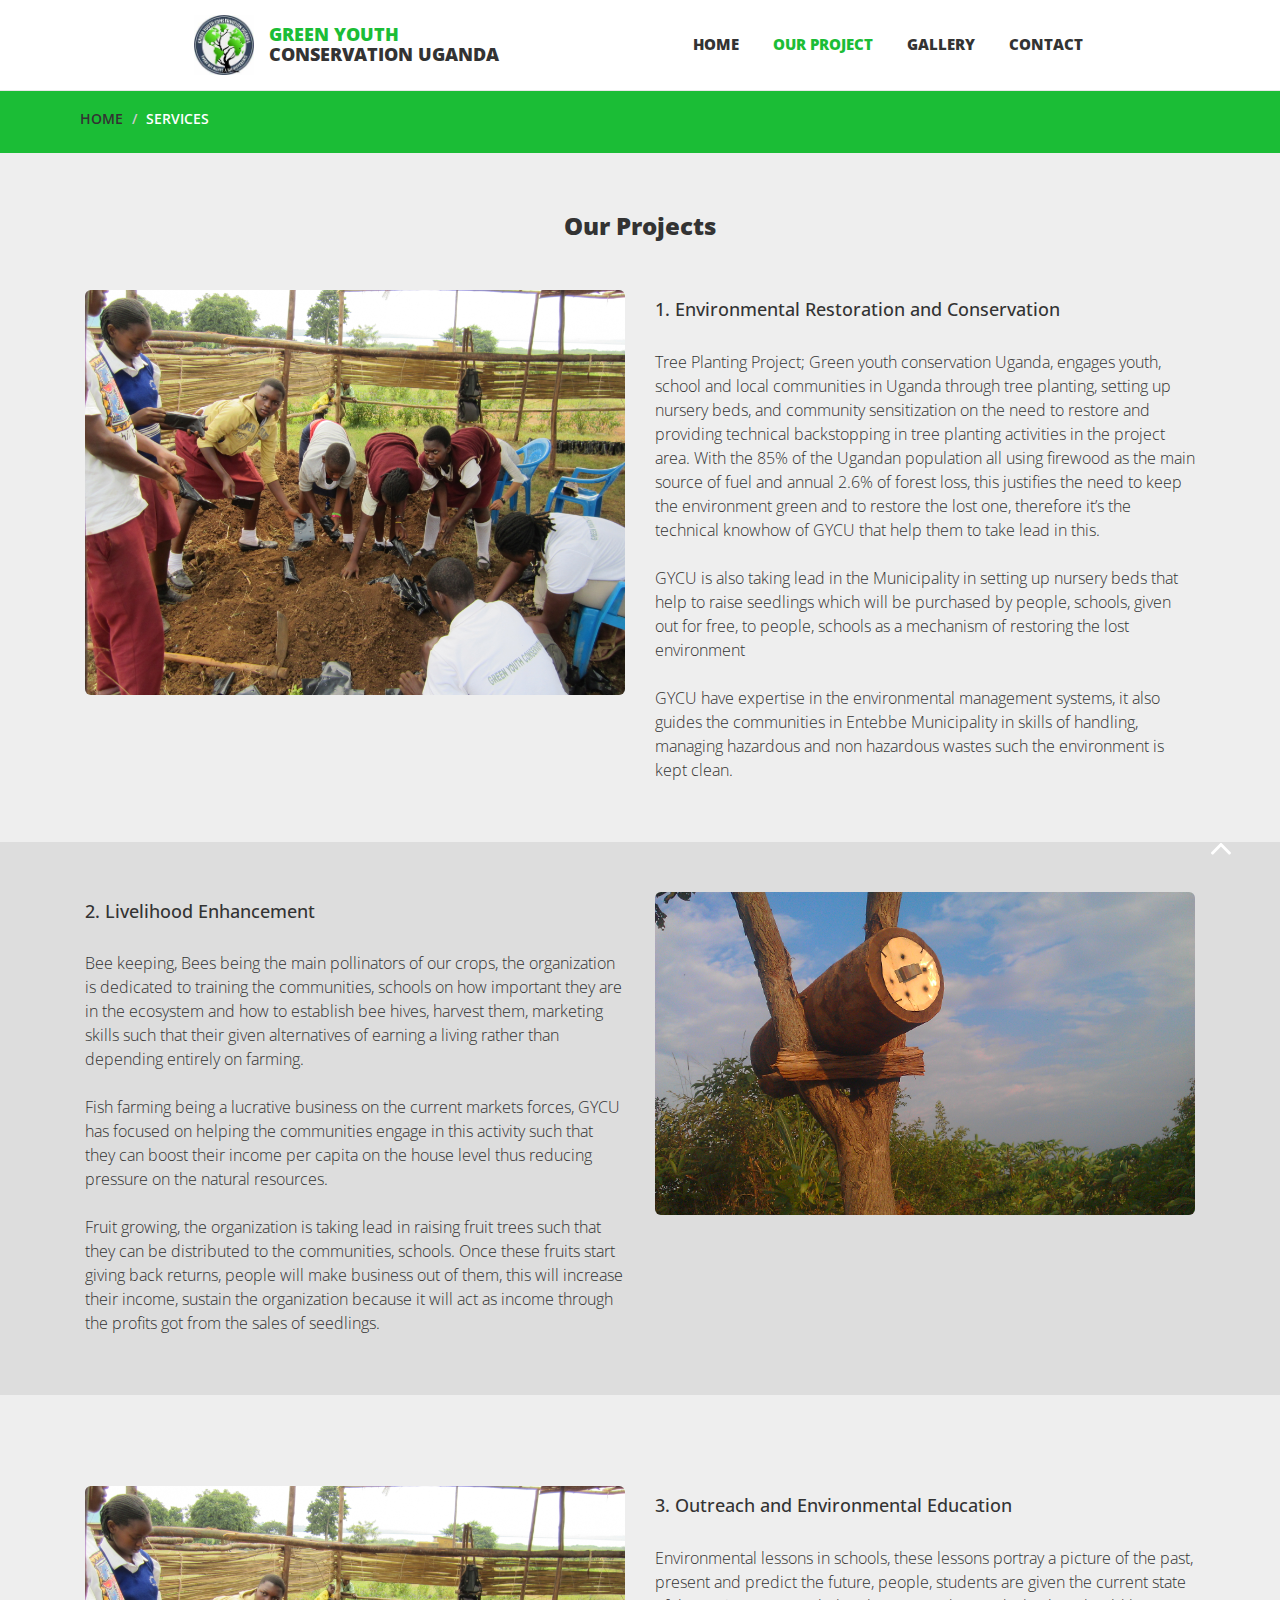
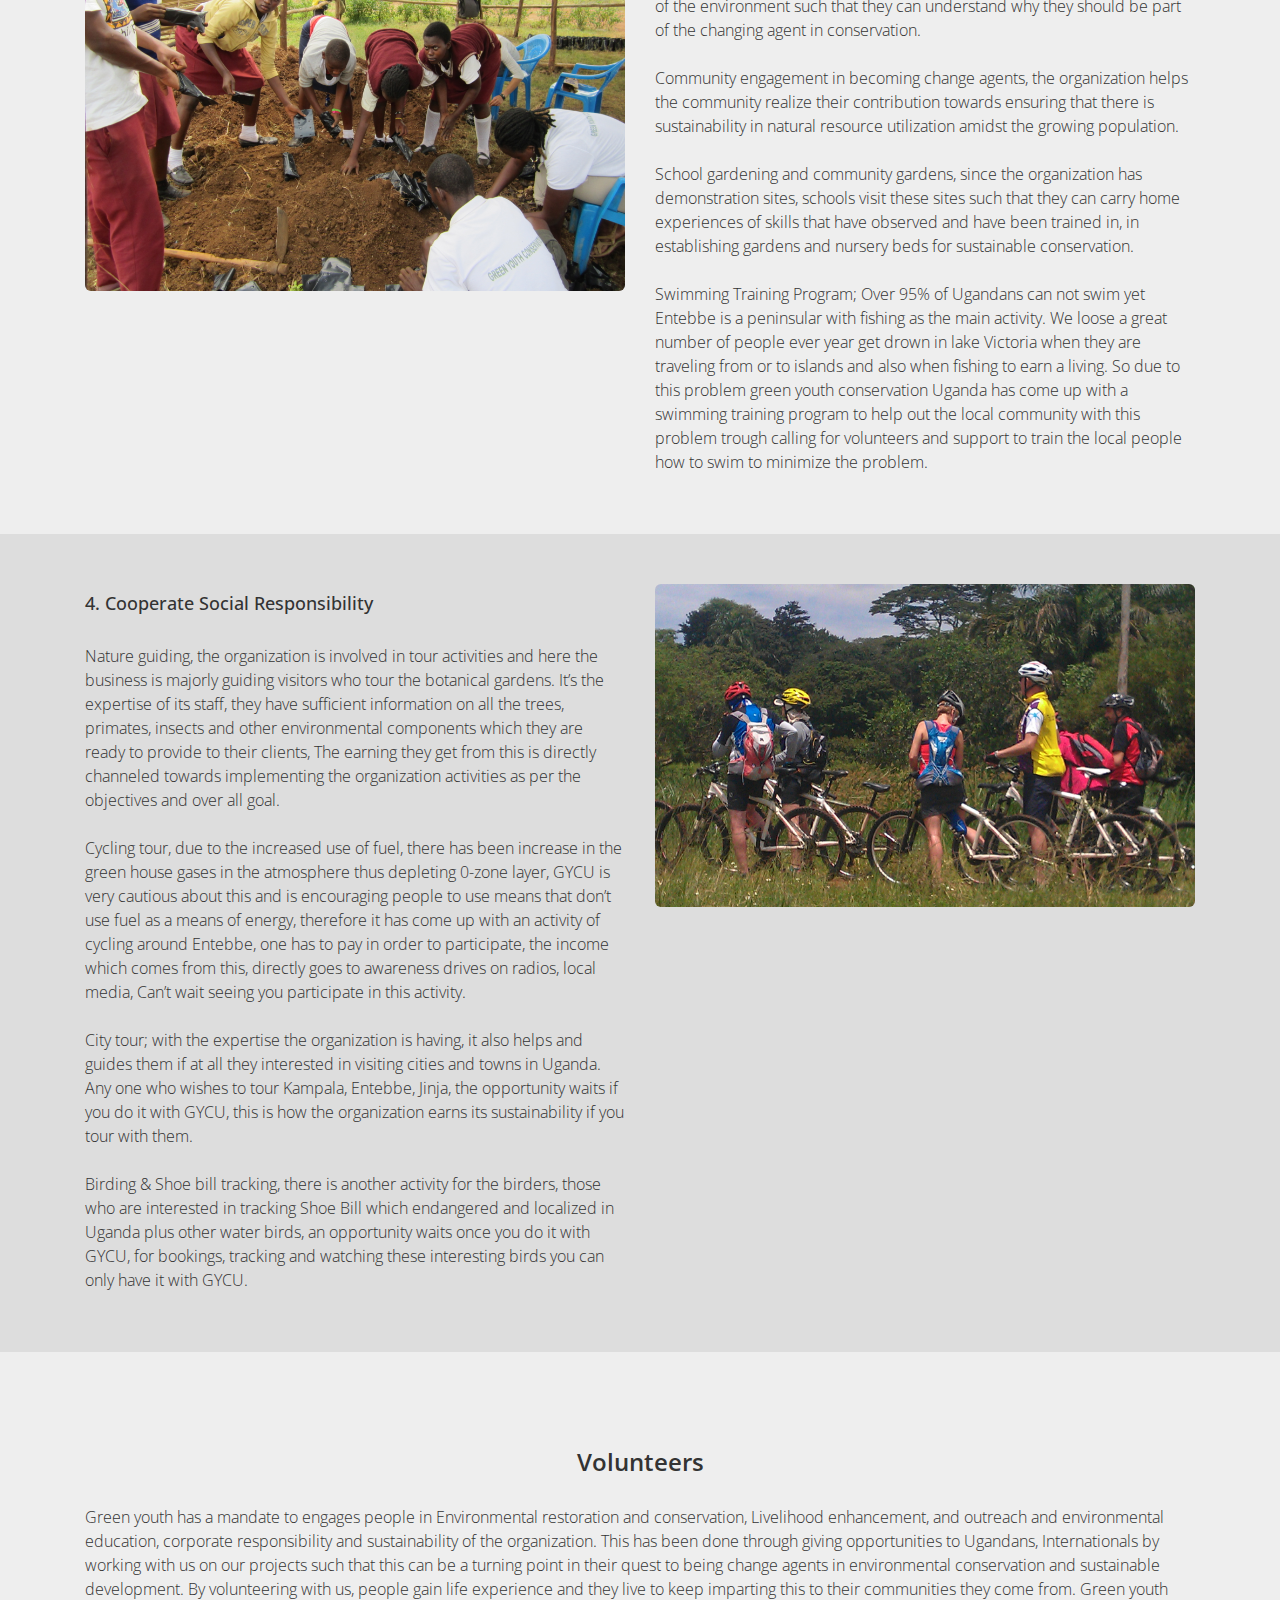
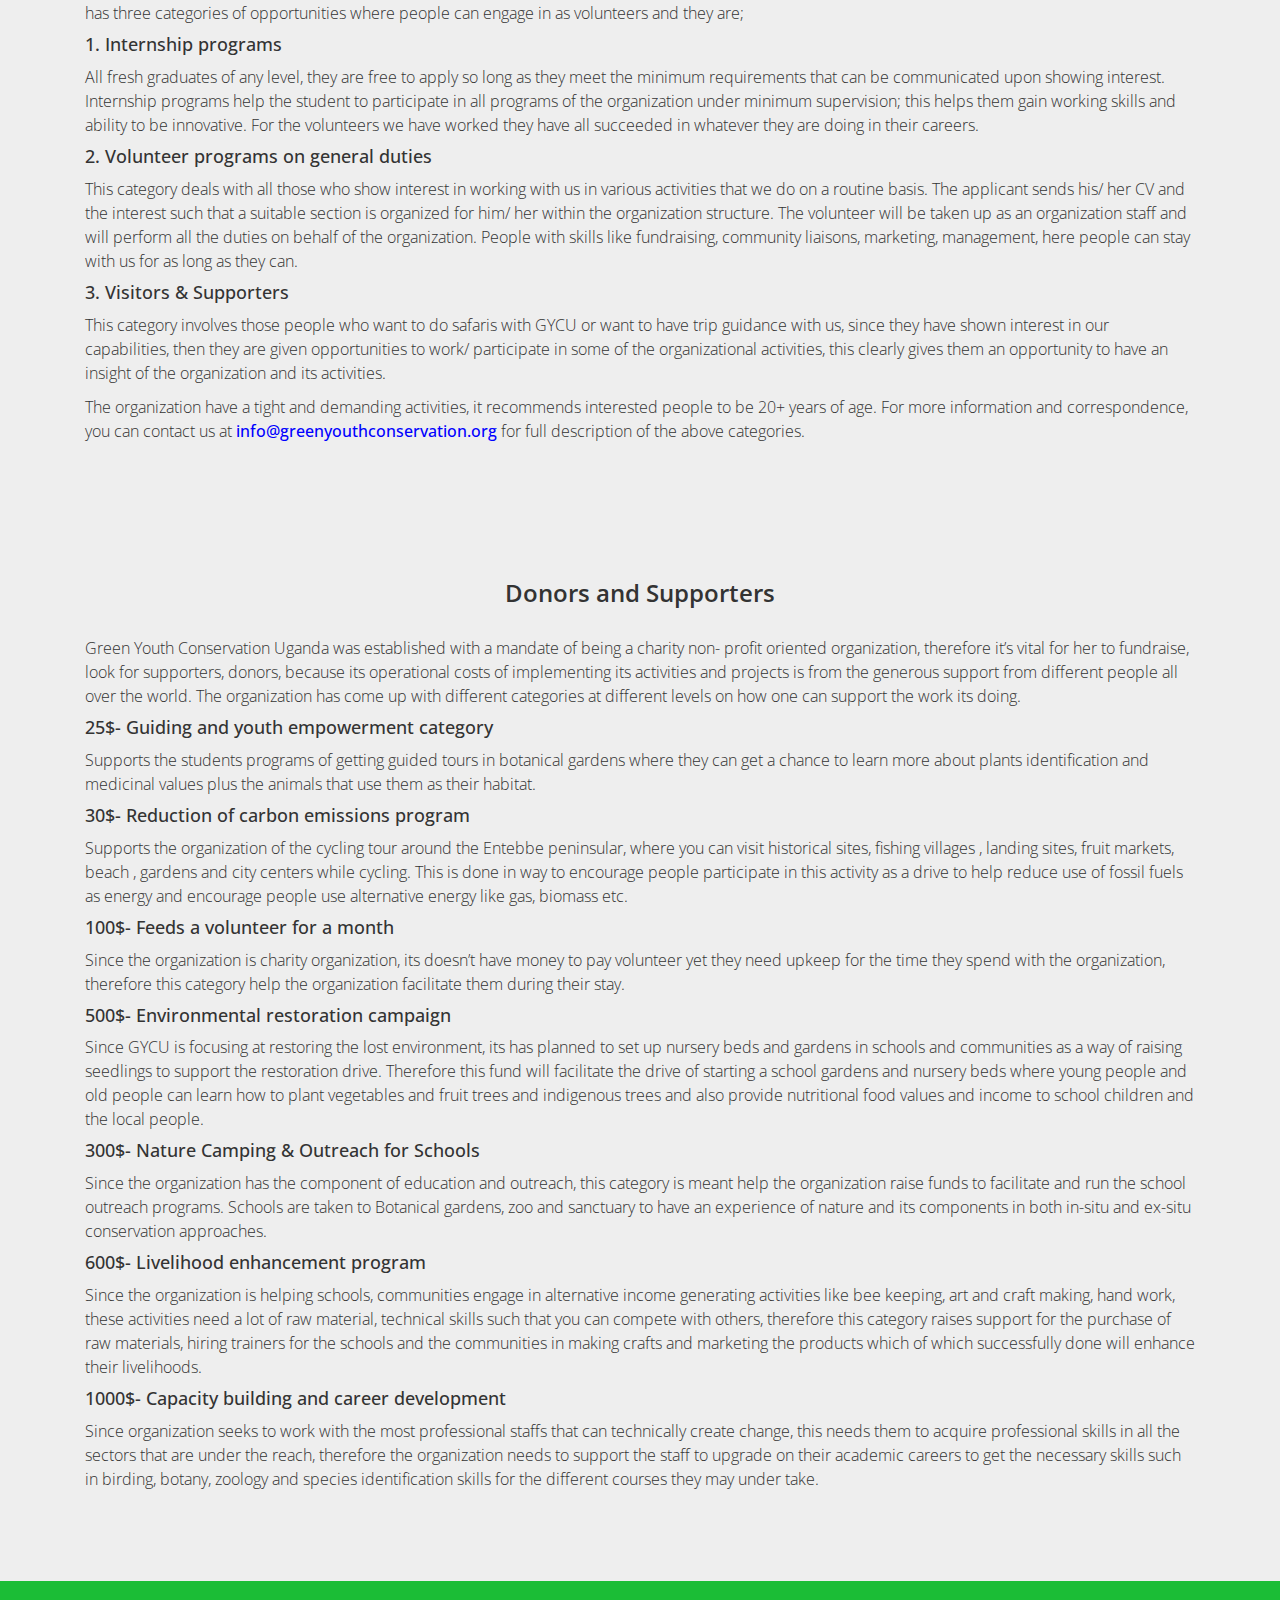
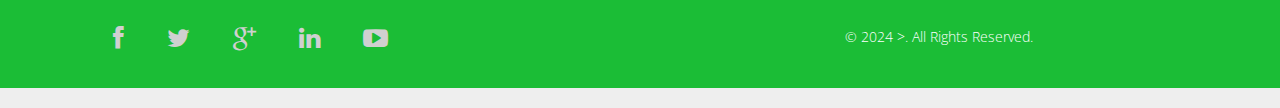
<file: services.html>
<!DOCTYPE html>
<html lang="en">
  <head>
    <meta charset="utf-8" />
    <meta http-equiv="X-UA-Compatible" content="IE=edge" />
    <meta name="viewport" content="width=device-width, initial-scale=1" />
    <title>Green Youth</title>
    <!-- Bootstrap -->
    <link href="css/bootstrap.min.css" rel="stylesheet" />
    <link rel="stylesheet" href="css/font-awesome.min.css" />
    <link rel="stylesheet" href="css/animate.css" />
    <link href="css/prettyPhoto.css" rel="stylesheet" />
    <link href="css/style.css" rel="stylesheet" />
    <!--[if lt IE 9]>
      <script src="https://oss.maxcdn.com/html5shiv/3.7.2/html5shiv.min.js"></script>
      <script src="https://oss.maxcdn.com/respond/1.4.2/respond.min.js"></script>
    <![endif]-->
  </head>
  <body>
    <header>
      <nav class="navbar navbar-default navbar-fixed-top" role="navigation">
        <div class="navigation">
          <div class="container navigaion-inner-wrapper">
            <div class="navbar-header">
              <button
                type="button"
                class="navbar-toggle collapsed"
                data-toggle="collapse"
                data-target=".navbar-collapse.collapse"
              >
                <span class="sr-only">Toggle navigation</span>
                <span class="icon-bar"></span>
                <span class="icon-bar"></span>
                <span class="icon-bar"></span>
              </button>
              <div>
                <a href="index.html" class="navbar-brand">
                  <div class="nav-img">
                    <img
                      src="./images/LOGO.jpeg"
                      class="pull-left"
                      alt="logo"
                    />
                  </div>

                  <div class="nav-text">
                    <h2><span>GREEN YOUTH</span> <br />CONSERVATION UGANDA</h2>
                  </div>
                </a>
              </div>
            </div>

            <div class="navbar-collapse collapse">
              <div class="menu">
                <ul class="nav nav-tabs" role="tablist">
                  <li role="presentation"><a href="index.html">Home</a></li>
                  <li role="presentation">
                    <a href="services.html" class="active">Our Project</a>
                  </li>
                  <li role="presentation">
                    <a href="portfolio.html">Gallery</a>
                  </li>
                  <li role="presentation">
                    <a href="contact.html">Contact</a>
                  </li>
                </ul>
              </div>
            </div>
          </div>
        </div>
      </nav>
    </header>

    <div id="breadcrumb">
      <div class="container">
        <div class="breadcrumb">
          <li><a href="index.html">Home</a></li>
          <li>Services</li>
        </div>
      </div>
    </div>

    <div class="services">
      <div class="container">
        <h3>Our Projects</h3>
        <div class="col-md-6 our-project-title">
          <img src="./images/IMG_0433.JPG" class="img-responsive" />
        </div>

        <div class="col-md-6">
          <h4 class="services-title">
            1. Environmental Restoration and Conservation
          </h4>
          <p>
            Tree Planting Project; Green youth conservation Uganda, engages
            youth, school and local communities in Uganda through tree planting,
            setting up nursery beds, and community sensitization on the need to
            restore and providing technical backstopping in tree planting
            activities in the project area. With the 85% of the Ugandan
            population all using firewood as the main source of fuel and annual
            2.6% of forest loss, this justifies the need to keep the environment
            green and to restore the lost one, therefore it’s the technical
            knowhow of GYCU that help them to take lead in this. <br /><br />

            GYCU is also taking lead in the Municipality in setting up nursery
            beds that help to raise seedlings which will be purchased by people,
            schools, given out for free, to people, schools as a mechanism of
            restoring the lost environment<br /><br />

            GYCU have expertise in the environmental management systems, it also
            guides the communities in Entebbe Municipality in skills of
            handling, managing hazardous and non hazardous wastes such the
            environment is kept clean.
          </p>
        </div>
      </div>
    </div>

    <div class="sub-services">
      <div class="container mobile-reverse">
        <div class="col-md-6">
          <h4 class="services-title">2. Livelihood Enhancement</h4>
          <p>
            Bee keeping, Bees being the main pollinators of our crops, the
            organization is dedicated to training the communities, schools on
            how important they are in the ecosystem and how to establish bee
            hives, harvest them, marketing skills such that their given
            alternatives of earning a living rather than depending entirely on
            farming.<br /><br />

            Fish farming being a lucrative business on the current markets
            forces, GYCU has focused on helping the communities engage in this
            activity such that they can boost their income per capita on the
            house level thus reducing pressure on the natural resources.<br /><br />

            Fruit growing, the organization is taking lead in raising fruit
            trees such that they can be distributed to the communities, schools.
            Once these fruits start giving back returns, people will make
            business out of them, this will increase their income, sustain the
            organization because it will act as income through the profits got
            from the sales of seedlings.
          </p>
        </div>

        <div class="col-md-6 our-project-title">
          <img src="./images/IMAG0130.jpg" class="img-responsive" />
        </div>
      </div>
    </div>

    <div class="services">
      <div class="container">
        <hr />
        <div class="col-md-6 our-project-title">
          <img
            src="./images/IMG_0433.JPG"
            class="img-responsive"
          />
        </div>
        <div class="col-md-6">
          <h4 class="services-title">
            3. Outreach and Environmental Education
          </h4>
          <p>
            Environmental lessons in schools, these lessons portray a picture of
            the past, present and predict the future, people, students are given
            the current state of the environment such that they can understand
            why they should be part of the changing agent in conservation.<br /><br />

            Community engagement in becoming change agents, the organization
            helps the community realize their contribution towards ensuring that
            there is sustainability in natural resource utilization amidst the
            growing population.<br /><br />

            School gardening and community gardens, since the organization has
            demonstration sites, schools visit these sites such that they can
            carry home experiences of skills that have observed and have been
            trained in, in establishing gardens and nursery beds for sustainable
            conservation.<br /><br />

            Swimming Training Program; Over 95% of Ugandans can not swim yet
            Entebbe is a peninsular with fishing as the main activity. We loose
            a great number of people ever year get drown in lake Victoria when
            they are traveling from or to islands and also when fishing to earn
            a living. So due to this problem green youth conservation Uganda has
            come up with a swimming training program to help out the local
            community with this problem trough calling for volunteers and
            support to train the local people how to swim to minimize the
            problem.
          </p>
        </div>
      </div>
    </div>

    <div class="sub-services">
      <div class="container mobile-reverse">
        <div class="col-md-6">
          <h4 class="services-title">4. Cooperate Social Responsibility</h4>
          <p>
            Nature guiding, the organization is involved in tour activities and
            here the business is majorly guiding visitors who tour the botanical
            gardens. It’s the expertise of its staff, they have sufficient
            information on all the trees, primates, insects and other
            environmental components which they are ready to provide to their
            clients, The earning they get from this is directly channeled
            towards implementing the organization activities as per the
            objectives and over all goal.<br /><br />

            Cycling tour, due to the increased use of fuel, there has been
            increase in the green house gases in the atmosphere thus depleting
            0-zone layer, GYCU is very cautious about this and is encouraging
            people to use means that don’t use fuel as a means of energy,
            therefore it has come up with an activity of cycling around Entebbe,
            one has to pay in order to participate, the income which comes from
            this, directly goes to awareness drives on radios, local media,
            Can’t wait seeing you participate in this activity.<br /><br />

            City tour; with the expertise the organization is having, it also
            helps and guides them if at all they interested in visiting cities
            and towns in Uganda. Any one who wishes to tour Kampala, Entebbe,
            Jinja, the opportunity waits if you do it with GYCU, this is how the
            organization earns its sustainability if you tour with them.<br /><br />

            Birding & Shoe bill tracking, there is another activity for the
            birders, those who are interested in tracking Shoe Bill which
            endangered and localized in Uganda plus other water birds, an
            opportunity waits once you do it with GYCU, for bookings, tracking
            and watching these interesting birds you can only have it with GYCU.
          </p>
        </div>

        <div class="col-md-6 our-project-title">
          <img src="images/IMAG0943.jpg" class="img-responsive" />
        </div>
      </div>
    </div>

    <div class="container">
      <div class="row volunteers">
        <h3>Volunteers</h3>
        <p>
          Green youth has a mandate to engages people in Environmental
          restoration and conservation, Livelihood enhancement, and outreach and
          environmental education, corporate responsibility and sustainability
          of the organization. This has been done through giving opportunities
          to Ugandans, Internationals by working with us on our projects such
          that this can be a turning point in their quest to being change agents
          in environmental conservation and sustainable development. By
          volunteering with us, people gain life experience and they live to
          keep imparting this to their communities they come from. Green youth
          has three categories of opportunities where people can engage in as
          volunteers and they are;
        </p>
        <h4>1. Internship programs</h4>
        <p>
          All fresh graduates of any level, they are free to apply so long as
          they meet the minimum requirements that can be communicated upon
          showing interest. Internship programs help the student to participate
          in all programs of the organization under minimum supervision; this
          helps them gain working skills and ability to be innovative. For the
          volunteers we have worked they have all succeeded in whatever they are
          doing in their careers.
        </p>
        <h4>2. Volunteer programs on general duties</h4>
        <p>
          This category deals with all those who show interest in working with
          us in various activities that we do on a routine basis. The applicant
          sends his/ her CV and the interest such that a suitable section is
          organized for him/ her within the organization structure. The
          volunteer will be taken up as an organization staff and will perform
          all the duties on behalf of the organization. People with skills like
          fundraising, community liaisons, marketing, management, here people
          can stay with us for as long as they can.
        </p>
        <h4>3. Visitors & Supporters</h4>
        <p>
          This category involves those people who want to do safaris with GYCU
          or want to have trip guidance with us, since they have shown interest
          in our capabilities, then they are given opportunities to work/
          participate in some of the organizational activities, this clearly
          gives them an opportunity to have an insight of the organization and
          its activities.
        </p>
        <p>
          The organization have a tight and demanding activities, it recommends
          interested people to be 20+ years of age. For more information and
          correspondence, you can contact us at
          <a href="mailto:info@greenyouthconservation.org"
            >info@greenyouthconservation.org</a
          >
          for full description of the above categories.
        </p>
      </div>
    </div>

    <div class="container">
      <div class="row donors-and-supporters">
        <h3>Donors and Supporters</h3>
        <p>
          Green Youth Conservation Uganda was established with a mandate of
          being a charity non- profit oriented organization, therefore it’s
          vital for her to fundraise, look for supporters, donors, because its
          operational costs of implementing its activities and projects is from
          the generous support from different people all over the world. The
          organization has come up with different categories at different levels
          on how one can support the work its doing.
        </p>
        <h4>25$- Guiding and youth empowerment category</h4>
        <p>
          Supports the students programs of getting guided tours in botanical
          gardens where they can get a chance to learn more about plants
          identification and medicinal values plus the animals that use them as
          their habitat.
        </p>
        <h4>30$- Reduction of carbon emissions program</h4>
        <p>
          Supports the organization of the cycling tour around the Entebbe
          peninsular, where you can visit historical sites, fishing villages ,
          landing sites, fruit markets, beach , gardens and city centers while
          cycling. This is done in way to encourage people participate in this
          activity as a drive to help reduce use of fossil fuels as energy and
          encourage people use alternative energy like gas, biomass etc.
        </p>
        <h4>100$- Feeds a volunteer for a month</h4>
        <p>
          Since the organization is charity organization, its doesn’t have money
          to pay volunteer yet they need upkeep for the time they spend with the
          organization, therefore this category help the organization facilitate
          them during their stay.
        </p>
        <h4>500$- Environmental restoration campaign</h4>
        <p>
          Since GYCU is focusing at restoring the lost environment, its has
          planned to set up nursery beds and gardens in schools and communities
          as a way of raising seedlings to support the restoration drive.
          Therefore this fund will facilitate the drive of starting a school
          gardens and nursery beds where young people and old people can learn
          how to plant vegetables and fruit trees and indigenous trees and also
          provide nutritional food values and income to school children and the
          local people.
        </p>
        <h4>300$- Nature Camping & Outreach for Schools</h4>
        <p>
          Since the organization has the component of education and outreach,
          this category is meant help the organization raise funds to facilitate
          and run the school outreach programs. Schools are taken to Botanical
          gardens, zoo and sanctuary to have an experience of nature and its
          components in both in-situ and ex-situ conservation approaches.
        </p>
        <h4>600$- Livelihood enhancement program</h4>
        <p>
          Since the organization is helping schools, communities engage in
          alternative income generating activities like bee keeping, art and
          craft making, hand work, these activities need a lot of raw material,
          technical skills such that you can compete with others, therefore this
          category raises support for the purchase of raw materials, hiring
          trainers for the schools and the communities in making crafts and
          marketing the products which of which successfully done will enhance
          their livelihoods.
        </p>
        <h4>1000$- Capacity building and career development</h4>
        <p>
          Since organization seeks to work with the most professional staffs
          that can technically create change, this needs them to acquire
          professional skills in all the sectors that are under the reach,
          therefore the organization needs to support the staff to upgrade on
          their academic careers to get the necessary skills such in birding,
          botany, zoology and species identification skills for the different
          courses they may under take.
        </p>
      </div>
    </div>

    <footer>
      <div class="footer">
        <div class="container">
          <div class="social-icon">
            <div class="col-md-4">
              <ul class="social-network">
                <li>
                  <a href="#" class="fb tool-tip" title="Facebook"
                    ><i class="fa fa-facebook"></i
                  ></a>
                </li>
                <li>
                  <a href="#" class="twitter tool-tip" title="Twitter"
                    ><i class="fa fa-twitter"></i
                  ></a>
                </li>
                <li>
                  <a href="#" class="gplus tool-tip" title="Google Plus"
                    ><i class="fa fa-google-plus"></i
                  ></a>
                </li>
                <li>
                  <a href="#" class="linkedin tool-tip" title="Linkedin"
                    ><i class="fa fa-linkedin"></i
                  ></a>
                </li>
                <li>
                  <a href="#" class="ytube tool-tip" title="You Tube"
                    ><i class="fa fa-youtube-play"></i
                  ></a>
                </li>
              </ul>
            </div>
          </div>

          <div class="col-md-4 col-md-offset-4">
            <div class="copyright">
              &copy; 2024
              
              >. All Rights Reserved.
            </div>
            <!-- 
                        All links in the footer should remain intact. 
                        Licenseing information is available at: http://bootstraptaste.com/license/
                        You can buy this theme without footer links online at: http://bootstraptaste.com/buy/?theme=Company
                    -->
          </div>
        </div>
        <div class="pull-right">
          <a href="#home" class="scrollup"
            ><i class="fa fa-angle-up fa-3x"></i
          ></a>
        </div>
      </div>
    </footer>

    <!-- jQuery (necessary for Bootstrap's JavaScript plugins) -->
    <script src="js/jquery-2.1.1.min.js"></script>
    <!-- Include all compiled plugins (below), or include individual files as needed -->
    <script src="js/bootstrap.min.js"></script>
    <script src="js/jquery.prettyPhoto.js"></script>
    <script src="js/jquery.isotope.min.js"></script>
    <script src="js/wow.min.js"></script>
    <script src="js/functions.js"></script>
  </body>
</html>
</file>
<file: css/prettyPhoto.css>
div.pp_default .pp_top,div.pp_default .pp_top .pp_middle,div.pp_default .pp_top .pp_left,div.pp_default .pp_top .pp_right,div.pp_default .pp_bottom,div.pp_default .pp_bottom .pp_left,div.pp_default .pp_bottom .pp_middle,div.pp_default .pp_bottom .pp_right{height:13px}
div.pp_default .pp_top .pp_left{background:url(../images/prettyPhoto/default/sprite.png) -78px -93px no-repeat}
div.pp_default .pp_top .pp_middle{background:url(../images/prettyPhoto/default/sprite_x.png) top left repeat-x}
div.pp_default .pp_top .pp_right{background:url(../images/prettyPhoto/default/sprite.png) -112px -93px no-repeat}
div.pp_default .pp_content .ppt{color:#f8f8f8}
div.pp_default .pp_content_container .pp_left{background:url(../images/prettyPhoto/default/sprite_y.png) -7px 0 repeat-y;padding-left:13px}
div.pp_default .pp_content_container .pp_right{background:url(../images/prettyPhoto/default/sprite_y.png) top right repeat-y;padding-right:13px}
div.pp_default .pp_next:hover{background:url(../images/prettyPhoto/default/sprite_next.png) center right no-repeat;cursor:pointer}
div.pp_default .pp_previous:hover{background:url(../images/prettyPhoto/default/sprite_prev.png) center left no-repeat;cursor:pointer}
div.pp_default .pp_expand{background:url(../images/prettyPhoto/default/sprite.png) 0 -29px no-repeat;cursor:pointer;width:28px;height:28px}
div.pp_default .pp_expand:hover{background:url(../images/prettyPhoto/default/sprite.png) 0 -56px no-repeat;cursor:pointer}
div.pp_default .pp_contract{background:url(../images/prettyPhoto/default/sprite.png) 0 -84px no-repeat;cursor:pointer;width:28px;height:28px}
div.pp_default .pp_contract:hover{background:url(../images/prettyPhoto/default/sprite.png) 0 -113px no-repeat;cursor:pointer}
div.pp_default .pp_close{width:30px;height:30px;background:url(../images/prettyPhoto/default/sprite.png) 2px 1px no-repeat;cursor:pointer}
div.pp_default .pp_gallery ul li a{background:url(../images/prettyPhoto/default/default_thumb.png) center center #f8f8f8;border:1px solid #aaa}
div.pp_default .pp_social{margin-top:7px}
div.pp_default .pp_gallery a.pp_arrow_previous,div.pp_default .pp_gallery a.pp_arrow_next{position:static;left:auto}
div.pp_default .pp_nav .pp_play,div.pp_default .pp_nav .pp_pause{background:url(../images/prettyPhoto/default/sprite.png) -51px 1px no-repeat;height:30px;width:30px}
div.pp_default .pp_nav .pp_pause{background-position:-51px -29px}
div.pp_default a.pp_arrow_previous,div.pp_default a.pp_arrow_next{background:url(../images/prettyPhoto/default/sprite.png) -31px -3px no-repeat;height:20px;width:20px;margin:4px 0 0}
div.pp_default a.pp_arrow_next{left:52px;background-position:-82px -3px}
div.pp_default .pp_content_container .pp_details{margin-top:5px}
div.pp_default .pp_nav{clear:none;height:30px;width:110px;position:relative}
div.pp_default .pp_nav .currentTextHolder{font-family:Georgia;font-style:italic;color:#999;font-size:11px;left:75px;line-height:25px;position:absolute;top:2px;margin:0;padding:0 0 0 10px}
div.pp_default .pp_close:hover,div.pp_default .pp_nav .pp_play:hover,div.pp_default .pp_nav .pp_pause:hover,div.pp_default .pp_arrow_next:hover,div.pp_default .pp_arrow_previous:hover{opacity:0.7}
div.pp_default .pp_description{font-size:11px;font-weight:700;line-height:14px;margin:5px 50px 5px 0}
div.pp_default .pp_bottom .pp_left{background:url(../images/prettyPhoto/default/sprite.png) -78px -127px no-repeat}
div.pp_default .pp_bottom .pp_middle{background:url(../images/prettyPhoto/default/sprite_x.png) bottom left repeat-x}
div.pp_default .pp_bottom .pp_right{background:url(../images/prettyPhoto/default/sprite.png) -112px -127px no-repeat}
div.pp_default .pp_loaderIcon{background:url(../images/prettyPhoto/default/loader.gif) center center no-repeat}
div.light_rounded .pp_top .pp_left{background:url(../images/prettyPhoto/light_rounded/sprite.png) -88px -53px no-repeat}
div.light_rounded .pp_top .pp_right{background:url(../images/prettyPhoto/light_rounded/sprite.png) -110px -53px no-repeat}
div.light_rounded .pp_next:hover{background:url(../images/prettyPhoto/light_rounded/btnNext.png) center right no-repeat;cursor:pointer}
div.light_rounded .pp_previous:hover{background:url(../images/prettyPhoto/light_rounded/btnPrevious.png) center left no-repeat;cursor:pointer}
div.light_rounded .pp_expand{background:url(../images/prettyPhoto/light_rounded/sprite.png) -31px -26px no-repeat;cursor:pointer}
div.light_rounded .pp_expand:hover{background:url(../images/prettyPhoto/light_rounded/sprite.png) -31px -47px no-repeat;cursor:pointer}
div.light_rounded .pp_contract{background:url(../images/prettyPhoto/light_rounded/sprite.png) 0 -26px no-repeat;cursor:pointer}
div.light_rounded .pp_contract:hover{background:url(../images/prettyPhoto/light_rounded/sprite.png) 0 -47px no-repeat;cursor:pointer}
div.light_rounded .pp_close{width:75px;height:22px;background:url(../images/prettyPhoto/light_rounded/sprite.png) -1px -1px no-repeat;cursor:pointer}
div.light_rounded .pp_nav .pp_play{background:url(../images/prettyPhoto/light_rounded/sprite.png) -1px -100px no-repeat;height:15px;width:14px}
div.light_rounded .pp_nav .pp_pause{background:url(../images/prettyPhoto/light_rounded/sprite.png) -24px -100px no-repeat;height:15px;width:14px}
div.light_rounded .pp_arrow_previous{background:url(../images/prettyPhoto/light_rounded/sprite.png) 0 -71px no-repeat}
div.light_rounded .pp_arrow_next{background:url(../images/prettyPhoto/light_rounded/sprite.png) -22px -71px no-repeat}
div.light_rounded .pp_bottom .pp_left{background:url(../images/prettyPhoto/light_rounded/sprite.png) -88px -80px no-repeat}
div.light_rounded .pp_bottom .pp_right{background:url(../images/prettyPhoto/light_rounded/sprite.png) -110px -80px no-repeat}
div.dark_rounded .pp_top .pp_left{background:url(../images/prettyPhoto/dark_rounded/sprite.png) -88px -53px no-repeat}
div.dark_rounded .pp_top .pp_right{background:url(../images/prettyPhoto/dark_rounded/sprite.png) -110px -53px no-repeat}
div.dark_rounded .pp_content_container .pp_left{background:url(../images/prettyPhoto/dark_rounded/contentPattern.png) top left repeat-y}
div.dark_rounded .pp_content_container .pp_right{background:url(../images/prettyPhoto/dark_rounded/contentPattern.png) top right repeat-y}
div.dark_rounded .pp_next:hover{background:url(../images/prettyPhoto/dark_rounded/btnNext.png) center right no-repeat;cursor:pointer}
div.dark_rounded .pp_previous:hover{background:url(../images/prettyPhoto/dark_rounded/btnPrevious.png) center left no-repeat;cursor:pointer}
div.dark_rounded .pp_expand{background:url(../images/prettyPhoto/dark_rounded/sprite.png) -31px -26px no-repeat;cursor:pointer}
div.dark_rounded .pp_expand:hover{background:url(../images/prettyPhoto/dark_rounded/sprite.png) -31px -47px no-repeat;cursor:pointer}
div.dark_rounded .pp_contract{background:url(../images/prettyPhoto/dark_rounded/sprite.png) 0 -26px no-repeat;cursor:pointer}
div.dark_rounded .pp_contract:hover{background:url(../images/prettyPhoto/dark_rounded/sprite.png) 0 -47px no-repeat;cursor:pointer}
div.dark_rounded .pp_close{width:75px;height:22px;background:url(../images/prettyPhoto/dark_rounded/sprite.png) -1px -1px no-repeat;cursor:pointer}
div.dark_rounded .pp_description{margin-right:85px;color:#fff}
div.dark_rounded .pp_nav .pp_play{background:url(../images/prettyPhoto/dark_rounded/sprite.png) -1px -100px no-repeat;height:15px;width:14px}
div.dark_rounded .pp_nav .pp_pause{background:url(../images/prettyPhoto/dark_rounded/sprite.png) -24px -100px no-repeat;height:15px;width:14px}
div.dark_rounded .pp_arrow_previous{background:url(../images/prettyPhoto/dark_rounded/sprite.png) 0 -71px no-repeat}
div.dark_rounded .pp_arrow_next{background:url(../images/prettyPhoto/dark_rounded/sprite.png) -22px -71px no-repeat}
div.dark_rounded .pp_bottom .pp_left{background:url(../images/prettyPhoto/dark_rounded/sprite.png) -88px -80px no-repeat}
div.dark_rounded .pp_bottom .pp_right{background:url(../images/prettyPhoto/dark_rounded/sprite.png) -110px -80px no-repeat}
div.dark_rounded .pp_loaderIcon{background:url(../images/prettyPhoto/dark_rounded/loader.gif) center center no-repeat}
div.dark_square .pp_left,div.dark_square .pp_middle,div.dark_square .pp_right,div.dark_square .pp_content{background:#000}
div.dark_square .pp_description{color:#fff;margin:0 85px 0 0}
div.dark_square .pp_loaderIcon{background:url(../images/prettyPhoto/dark_square/loader.gif) center center no-repeat}
div.dark_square .pp_expand{background:url(../images/prettyPhoto/dark_square/sprite.png) -31px -26px no-repeat;cursor:pointer}
div.dark_square .pp_expand:hover{background:url(../images/prettyPhoto/dark_square/sprite.png) -31px -47px no-repeat;cursor:pointer}
div.dark_square .pp_contract{background:url(../images/prettyPhoto/dark_square/sprite.png) 0 -26px no-repeat;cursor:pointer}
div.dark_square .pp_contract:hover{background:url(../images/prettyPhoto/dark_square/sprite.png) 0 -47px no-repeat;cursor:pointer}
div.dark_square .pp_close{width:75px;height:22px;background:url(../images/prettyPhoto/dark_square/sprite.png) -1px -1px no-repeat;cursor:pointer}
div.dark_square .pp_nav{clear:none}
div.dark_square .pp_nav .pp_play{background:url(../images/prettyPhoto/dark_square/sprite.png) -1px -100px no-repeat;height:15px;width:14px}
div.dark_square .pp_nav .pp_pause{background:url(../images/prettyPhoto/dark_square/sprite.png) -24px -100px no-repeat;height:15px;width:14px}
div.dark_square .pp_arrow_previous{background:url(../images/prettyPhoto/dark_square/sprite.png) 0 -71px no-repeat}
div.dark_square .pp_arrow_next{background:url(../images/prettyPhoto/dark_square/sprite.png) -22px -71px no-repeat}
div.dark_square .pp_next:hover{background:url(../images/prettyPhoto/dark_square/btnNext.png) center right no-repeat;cursor:pointer}
div.dark_square .pp_previous:hover{background:url(../images/prettyPhoto/dark_square/btnPrevious.png) center left no-repeat;cursor:pointer}
div.light_square .pp_expand{background:url(../images/prettyPhoto/light_square/sprite.png) -31px -26px no-repeat;cursor:pointer}
div.light_square .pp_expand:hover{background:url(../images/prettyPhoto/light_square/sprite.png) -31px -47px no-repeat;cursor:pointer}
div.light_square .pp_contract{background:url(../images/prettyPhoto/light_square/sprite.png) 0 -26px no-repeat;cursor:pointer}
div.light_square .pp_contract:hover{background:url(../images/prettyPhoto/light_square/sprite.png) 0 -47px no-repeat;cursor:pointer}
div.light_square .pp_close{width:75px;height:22px;background:url(../images/prettyPhoto/light_square/sprite.png) -1px -1px no-repeat;cursor:pointer}
div.light_square .pp_nav .pp_play{background:url(../images/prettyPhoto/light_square/sprite.png) -1px -100px no-repeat;height:15px;width:14px}
div.light_square .pp_nav .pp_pause{background:url(../images/prettyPhoto/light_square/sprite.png) -24px -100px no-repeat;height:15px;width:14px}
div.light_square .pp_arrow_previous{background:url(../images/prettyPhoto/light_square/sprite.png) 0 -71px no-repeat}
div.light_square .pp_arrow_next{background:url(../images/prettyPhoto/light_square/sprite.png) -22px -71px no-repeat}
div.light_square .pp_next:hover{background:url(../images/prettyPhoto/light_square/btnNext.png) center right no-repeat;cursor:pointer}
div.light_square .pp_previous:hover{background:url(../images/prettyPhoto/light_square/btnPrevious.png) center left no-repeat;cursor:pointer}
div.facebook .pp_top .pp_left{background:url(../images/prettyPhoto/facebook/sprite.png) -88px -53px no-repeat}
div.facebook .pp_top .pp_middle{background:url(../images/prettyPhoto/facebook/contentPatternTop.png) top left repeat-x}
div.facebook .pp_top .pp_right{background:url(../images/prettyPhoto/facebook/sprite.png) -110px -53px no-repeat}
div.facebook .pp_content_container .pp_left{background:url(../images/prettyPhoto/facebook/contentPatternLeft.png) top left repeat-y}
div.facebook .pp_content_container .pp_right{background:url(../images/prettyPhoto/facebook/contentPatternRight.png) top right repeat-y}
div.facebook .pp_expand{background:url(../images/prettyPhoto/facebook/sprite.png) -31px -26px no-repeat;cursor:pointer}
div.facebook .pp_expand:hover{background:url(../images/prettyPhoto/facebook/sprite.png) -31px -47px no-repeat;cursor:pointer}
div.facebook .pp_contract{background:url(../images/prettyPhoto/facebook/sprite.png) 0 -26px no-repeat;cursor:pointer}
div.facebook .pp_contract:hover{background:url(../images/prettyPhoto/facebook/sprite.png) 0 -47px no-repeat;cursor:pointer}
div.facebook .pp_close{width:22px;height:22px;background:url(../images/prettyPhoto/facebook/sprite.png) -1px -1px no-repeat;cursor:pointer}
div.facebook .pp_description{margin:0 37px 0 0}
div.facebook .pp_loaderIcon{background:url(../images/prettyPhoto/facebook/loader.gif) center center no-repeat}
div.facebook .pp_arrow_previous{background:url(../images/prettyPhoto/facebook/sprite.png) 0 -71px no-repeat;height:22px;margin-top:0;width:22px}
div.facebook .pp_arrow_previous.disabled{background-position:0 -96px;cursor:default}
div.facebook .pp_arrow_next{background:url(../images/prettyPhoto/facebook/sprite.png) -32px -71px no-repeat;height:22px;margin-top:0;width:22px}
div.facebook .pp_arrow_next.disabled{background-position:-32px -96px;cursor:default}
div.facebook .pp_nav{margin-top:0}
div.facebook .pp_nav p{font-size:15px;padding:0 3px 0 4px}
div.facebook .pp_nav .pp_play{background:url(../images/prettyPhoto/facebook/sprite.png) -1px -123px no-repeat;height:22px;width:22px}
div.facebook .pp_nav .pp_pause{background:url(../images/prettyPhoto/facebook/sprite.png) -32px -123px no-repeat;height:22px;width:22px}
div.facebook .pp_next:hover{background:url(../images/prettyPhoto/facebook/btnNext.png) center right no-repeat;cursor:pointer}
div.facebook .pp_previous:hover{background:url(../images/prettyPhoto/facebook/btnPrevious.png) center left no-repeat;cursor:pointer}
div.facebook .pp_bottom .pp_left{background:url(../images/prettyPhoto/facebook/sprite.png) -88px -80px no-repeat}
div.facebook .pp_bottom .pp_middle{background:url(../images/prettyPhoto/facebook/contentPatternBottom.png) top left repeat-x}
div.facebook .pp_bottom .pp_right{background:url(../images/prettyPhoto/facebook/sprite.png) -110px -80px no-repeat}
div.pp_pic_holder a:focus{outline:none}
div.pp_overlay{background:#000;display:none;left:0;position:absolute;top:0;width:100%;z-index:9500}
div.pp_pic_holder{display:none;position:absolute;width:100px;z-index:10000}
.pp_content{height:40px;min-width:40px}
* html .pp_content{width:40px}
.pp_content_container{position:relative;text-align:left;width:100%}
.pp_content_container .pp_left{padding-left:20px}
.pp_content_container .pp_right{padding-right:20px}
.pp_content_container .pp_details{float:left;margin:10px 0 2px}
.pp_description{display:none;margin:0}
.pp_social{float:left;margin:0}
.pp_social .facebook{float:left;margin-left:5px;width:55px;overflow:hidden}
.pp_social .twitter{float:left}
.pp_nav{clear:right;float:left;margin:3px 10px 0 0}
.pp_nav p{float:left;white-space:nowrap;margin:2px 4px}
.pp_nav .pp_play,.pp_nav .pp_pause{float:left;margin-right:4px;text-indent:-10000px}
a.pp_arrow_previous,a.pp_arrow_next{display:block;float:left;height:15px;margin-top:3px;overflow:hidden;text-indent:-10000px;width:14px}
.pp_hoverContainer{position:absolute;top:0;width:100%;z-index:2000}
.pp_gallery{display:none;left:50%;margin-top:-50px;position:absolute;z-index:10000}
.pp_gallery div{float:left;overflow:hidden;position:relative}
.pp_gallery ul{float:left;height:35px;position:relative;white-space:nowrap;margin:0 0 0 5px;padding:0}
.pp_gallery ul a{border:1px rgba(0,0,0,0.5) solid;display:block;float:left;height:33px;overflow:hidden}
.pp_gallery ul a img{border:0}
.pp_gallery li{display:block;float:left;margin:0 5px 0 0;padding:0}
.pp_gallery li.default a{background:url(../images/prettyPhoto/facebook/default_thumbnail.gif) 0 0 no-repeat;display:block;height:33px;width:50px}
.pp_gallery .pp_arrow_previous,.pp_gallery .pp_arrow_next{margin-top:7px!important}
a.pp_next{background:url(../images/prettyPhoto/light_rounded/btnNext.png) 10000px 10000px no-repeat;display:block;float:right;height:100%;text-indent:-10000px;width:49%}
a.pp_previous{background:url(../images/prettyPhoto/light_rounded/btnNext.png) 10000px 10000px no-repeat;display:block;float:left;height:100%;text-indent:-10000px;width:49%}
a.pp_expand,a.pp_contract{cursor:pointer;display:none;height:20px;position:absolute;right:30px;text-indent:-10000px;top:10px;width:20px;z-index:20000}
a.pp_close{position:absolute;right:0;top:0;display:block;line-height:22px;text-indent:-10000px}
.pp_loaderIcon{display:block;height:24px;left:50%;position:absolute;top:50%;width:24px;margin:-12px 0 0 -12px}
#pp_full_res{line-height:1!important}
#pp_full_res .pp_inline{text-align:left}
#pp_full_res .pp_inline p{margin:0 0 15px}
div.ppt{color:#fff;display:none;font-size:17px;z-index:9999;margin:0 0 5px 15px}
div.pp_default .pp_content,div.light_rounded .pp_content{background-color:#fff}
div.pp_default #pp_full_res .pp_inline,div.light_rounded .pp_content .ppt,div.light_rounded #pp_full_res .pp_inline,div.light_square .pp_content .ppt,div.light_square #pp_full_res .pp_inline,div.facebook .pp_content .ppt,div.facebook #pp_full_res .pp_inline{color:#000}
div.pp_default .pp_gallery ul li a:hover,div.pp_default .pp_gallery ul li.selected a,.pp_gallery ul a:hover,.pp_gallery li.selected a{border-color:#fff}
div.pp_default .pp_details,div.light_rounded .pp_details,div.dark_rounded .pp_details,div.dark_square .pp_details,div.light_square .pp_details,div.facebook .pp_details{position:relative}
div.light_rounded .pp_top .pp_middle,div.light_rounded .pp_content_container .pp_left,div.light_rounded .pp_content_container .pp_right,div.light_rounded .pp_bottom .pp_middle,div.light_square .pp_left,div.light_square .pp_middle,div.light_square .pp_right,div.light_square .pp_content,div.facebook .pp_content{background:#fff}
div.light_rounded .pp_description,div.light_square .pp_description{margin-right:85px}
div.light_rounded .pp_gallery a.pp_arrow_previous,div.light_rounded .pp_gallery a.pp_arrow_next,div.dark_rounded .pp_gallery a.pp_arrow_previous,div.dark_rounded .pp_gallery a.pp_arrow_next,div.dark_square .pp_gallery a.pp_arrow_previous,div.dark_square .pp_gallery a.pp_arrow_next,div.light_square .pp_gallery a.pp_arrow_previous,div.light_square .pp_gallery a.pp_arrow_next{margin-top:12px!important}
div.light_rounded .pp_arrow_previous.disabled,div.dark_rounded .pp_arrow_previous.disabled,div.dark_square .pp_arrow_previous.disabled,div.light_square .pp_arrow_previous.disabled{background-position:0 -87px;cursor:default}
div.light_rounded .pp_arrow_next.disabled,div.dark_rounded .pp_arrow_next.disabled,div.dark_square .pp_arrow_next.disabled,div.light_square .pp_arrow_next.disabled{background-position:-22px -87px;cursor:default}
div.light_rounded .pp_loaderIcon,div.light_square .pp_loaderIcon{background:url(../images/prettyPhoto/light_rounded/loader.gif) center center no-repeat}
div.dark_rounded .pp_top .pp_middle,div.dark_rounded .pp_content,div.dark_rounded .pp_bottom .pp_middle{background:url(../images/prettyPhoto/dark_rounded/contentPattern.png) top left repeat}
div.dark_rounded .currentTextHolder,div.dark_square .currentTextHolder{color:#c4c4c4}
div.dark_rounded #pp_full_res .pp_inline,div.dark_square #pp_full_res .pp_inline{color:#fff}
.pp_top,.pp_bottom{height:20px;position:relative}
* html .pp_top,* html .pp_bottom{padding:0 20px}
.pp_top .pp_left,.pp_bottom .pp_left{height:20px;left:0;position:absolute;width:20px}
.pp_top .pp_middle,.pp_bottom .pp_middle{height:20px;left:20px;position:absolute;right:20px}
* html .pp_top .pp_middle,* html .pp_bottom .pp_middle{left:0;position:static}
.pp_top .pp_right,.pp_bottom .pp_right{height:20px;left:auto;position:absolute;right:0;top:0;width:20px}
.pp_fade,.pp_gallery li.default a img{display:none}
</file>
<file: css/style.css>
/* ==== Google font ==== */
@import url(http://fonts.googleapis.com/css?family=Open+Sans:400,300,700,600);
@import url('font-awesome.css');
/* ==== overwrite bootstrap standard ==== */
@import url('animate.css');



body {
	font-family:'Open Sans', Arial, sans-serif;
	font-size:14px;
	font-weight:300;
	line-height:1.6em;
	color:#fff;
	background-color:#eee;
	overflow-x:hidden;
}

h1,h2,h3,h4,h5,h6 {
	color:#333;
	line-height:1.1em;
}

p {
	color:#333;
	font-size:16px;
  line-height:1.5;
}
a {
    text-decoration:none;
    transition: all 0.1s ease-in-out;
    -moz-transition: all 0.1s ease-in-out;
    -webkit-transition: all 0.1s ease-in-out;
    -o-transition: all 0.1s ease-in-out;
    outline: none;
	color:#333;
}
a:hover {
	text-decoration: none;
	color:#eee;	
	}

.btn-primary {
  padding: 8px 20px;
  background: #1BBD36;
  color: #fff;
  border-radius: 4px;
  border:none;
  margin-top: 10px;
}
	
.text-center h2 {
	margin-bottom:30px;
}

.text-center p {
	margin-bottom:50px;
	color:#333;
}

.btn-default {
  color: #333;
  background-color: #fff;
  border-color: #fff;
  text-transform:uppercase;
  font-size:18px;
  border-radius:30px;
  margin-left:-10px;
}

#breadcrumb {
	background-color: #1BBD36;
	margin-top: -20px;
}

.breadcrumb { 
  list-style: none;
  background-color: #1BBD36;
  border-radius: 0px;
  padding:3px 10px;
}

.breadcrumb li {
   text-transform:uppercase;
   margin-top:125px;
   font-weight:600;
}

/*===========================
  Menu and Navigation
============================ */
.navigation  {
	background-color:rgb(255, 255, 255);
	padding:0;
}
.navbar-brand{
  display: flex;
  height: 100%;
  align-items: center;
}

.navbar-brand h2 {
	font-size: 18px;	
	color:#333;	
	text-transform:uppercase;
	font-weight:900;
  margin-top: 0;
  margin-bottom: 0;
}
.navbar-brand h2 span {
	color: #1BBD36;
}


/*navigation fix*/

.navbar-header {
  float: unset;
}

.container.navigaion-inner-wrapper {
  display: flex;
  align-items: center;
  justify-content: space-between;
  width: 100%;
}

/*end of navigation fix*/

.partners {
  margin-top: 30px;
}

.menu {
	font-size:15px;
	text-transform:uppercase;
	font-weight:900;
}

.menu ul.nav-tabs li {
	color:#000;	
}

.nav-tabs {
	border-bottom: 0;
}
.nav-tabs > li {
	float: left;
	margin-bottom: 0;
}
.nav-tabs > li > a {	
	border-radius:0;
	color:#333;
	padding:15px;
}

.nav-tabs > li > a:hover {	
	color: #1BBD36;
	border-color: #fff #fff #fff;
	border-radius:0;
	background-color:#fff; 
	transition: all 0.3s ease-in-out;
	-moz-transition: all 0.3s ease-in-out;
	-webkit-transition: all 0.3s ease-in-out;
	-o-transition: all 0.3s ease-in-out;
}
.nav-tabs > li > a.active {
	color: #1BBD36;
	border-radius:0;
	transition: all 0.3s ease-in-out;
	-moz-transition: all 0.3s ease-in-out;
	-webkit-transition: all 0.3s ease-in-out;
	-o-transition: all 0.3s ease-in-out;
}



/*logo*/
.pull-left{
  width: 100%;
  height: 100%;
}

.nav-img {
  width: 60px;
  height: 60px;
  display: block;
  margin-right: 15px;
} 

section {
  background-color: #eee;
}


/*image sliders*/
.project-slide{
  width:100%;
  margin-bottom: 30px;
  height: 75vh;
}

.carousel-inner {
  height: 75vh;
}

.carousel-inner>.item>img, .carousel-inner>.item>a>img {
  width: 100%;
}


/*===========================
  slider
============================ */
.feature {
	padding:50px;
}

.text-center i {
	font-size:40px;
	margin-top:70px;
	margin-bottom:30px;
	color:#fff;
	padding:50px;
	background:#1BBD36;
	border-radius:50%;
}

.text-center h2 {
	margin-top:20px;
	margin-bottom:20px;
	text-transform:uppercase;
	font-size:18px;
	color: #1BBD36;
}

.hi-icon-effect i.fa:hover {
	background:#fff;
	color: #1BBD36;
	-webkit-transition: color 300ms, background-color 300ms;
  -moz-transition: color 300ms, background-color 300ms;
  -o-transition:  color 300ms, background-color 300ms;
  transition:  color 300ms, background-color 300ms;
}

#partner {
  background-size: cover;
}

#partner {
  background-color: #ffffff;
  text-align: center;
  padding-top: 50px;
  padding-bottom: 50px;
}

#partner h2 {
  color: #000000;
  font-size:30px;
  font-weight:600;
}

#partner p {
  color: #000000;
  font-size:20px;
  
}

.partners ul {
  list-style: none;
  margin: 0;
  padding: 0;
  display: flex;
  align-items: center;
  justify-content: center;
}

.partners ul li{
  display: inline-block;
  width: 100%;
}

.partners ul li a img {
	margin-top: 0px;
}

.partners img {
  margin: 0 auto;
}

.row.banner {
  display: block;
  position: absolute;
  top: 60%;
  left: 50%;
  transform: translate(-50%, -50%);
  margin-top: 0px;
}

.row.banner h2 {
  text-align: center;
  color: #ffffff;
  font-size: 50px;
  font-weight: 700;
}

.row.banner p {
  text-align: center;
  color: #ffffff;
  font-size: 20px;
  font-weight: 400;
}

.banner-section {
  height: 600px;
}


.showcase {
  width: 100%;
  height: 80vh;
  position: relative;
  color: white;
  text-align: center;
}

.showcase img {
  width: 100%;
  height: 100%;
  position: absolute;
  top: 0;
  left: 0;
  z-index:99
}

.showcase .overlay {
  width: 100%;
  height: 80vh;
  background-color: rgba(0, 35, 82, 0.3);
  position: absolute;
  top: 0;
  left: 0;
  z-index:999
}


#conatcat-info{
  background: #fff url(../images/contact.png) no-repeat 90% 0;
  padding: 30px 0;
}

.contact-info i{
  width: 60px;
  height: 60px;
  font-size: 40px;
  line-height: 60px;
  color: #fff;
  background: #000;
  text-align: center;
  border-radius: 6px;
}

.contact-info h2{
  margin-top: 0;
  color: #000;
}

.contact-info{
  color:#000;
}

.team-wrapper {
  display: flex;
  width: 70%;
  margin: auto;
  gap: 50px;
}

.team_1 {
  flex: 1;
  display: flex;
  flex-direction: column;
  justify-content: center;
  align-items: center;
  background-color: #ffffff;
  border-radius: 10px;
}

.team_2 {
  flex: 1;
  display: flex;
  flex-direction: column;
  justify-content: center;
  align-items: center;
  background-color: #ffffff;
  border-radius: 10px;
}

.team-wrapper p {
  color: #000;
  font-size: 17px;
  font-weight: 300;
  line-height: 22px;
  margin-bottom: 40px;
  padding: 0px;
  font-weight: 400;
}

/* --- about us --- */
.aboutus {
	padding:50px;
}

.aboutus img {
	border-radius:6px;
}

.aboutus h3 {
	margin-bottom:30px;
	font-weight:800;
}

.aboutus h4 {
	margin-top:30px;
	margin-bottom:30px;
	font-weight:700;
}

.skill h2{
	margin-top: 0px;
	margin-bottom: 25px;
}

.progress-wrap{
  position: relative;
}

.progress .color1,
.progress .color1 .bar-width{
  background: #2d7da4;
}

.progress .color2,
.progress .color2 .bar-width{
  background: #6aa42f;
}

.progress .color3,
.progress .color3 .bar-width{
  background: #ffcc33;
}

.progress .color4,
.progress .color4 .bar-width{
  background: #db3615;
}

.progress, 
.progress-bar {
  height: 15px;
  line-height: 15px;
  background: #e6e6e6;
  -webkit-box-shadow: none;
  -moz-box-shadow: none;
  box-shadow: none;
  border-radius: 0;
  overflow: visible;
  text-align: right;
}

.progress{
  position: relative;
}

.progress .bar-width{
  position: absolute;
  width: 40px;
  height: 20px;
  line-height: 20px;
  text-align: center;
  font-size: 12px;
  font-weight: 700;
  top: -30px;
  border-radius: 2px;
  margin-left: -30px;
}

.progress span{
  position: relative;
}

.progress span:before{
  content: " ";
  position: absolute;
  width: auto;
  height: auto;
  border-width: 8px 5px;
  border-style: solid;
  bottom: -15px;
  right: 8px;
}

.progress .color1 span:before{
  border-color: #2d7da4 transparent transparent transparent;
}

.progress .color2 span:before{
  border-color: #6aa42f transparent transparent transparent;
}

.progress .color3 span:before{
  border-color: #ffcc33 transparent transparent transparent;
}

.progress .color4 span:before{
  border-color: #db3615 transparent transparent transparent;
}


.about {
	background:#eee;
	padding:50px;
}

.about h2 {
	margin-bottom:30px;
}

.about img {
	margin-bottom:30px;
	border-radius:6px;
}

.our-team {
	padding:50px;
	background:#ddd;
}

.our-team h3 {
	margin-bottom:30px;
	font-weight:800;
}

.our-team h4 {
	margin-top:20px;
	font-weight:700;
}

.our-team img{
	border-radius:6px;
	margin-top:30px;
}

.lates {
	padding:50px;
}

.lates h2 {
	font-size:20px;
	font-weight:600;
	color:#333;
}

.lates img {
	margin-top:30px;
	border-radius:5px;
}

.strategic-objectives {
  display: block !important;
  margin-bottom: 30px;
  margin-left: auto;
  margin-right: auto;
  max-width: 800px;
}

.strategic {
  background-color: #dddddd;
}

.strategic-row {
  max-width: 75%;
  text-align: center;
}

.fb-page {
  display: flex;
}

.fb-page-img {
  flex: 1;
  display: flex;
  align-items: center;
  justify-content: center;
}

.fb-page-link {
  flex: 1;
  display: flex;
  align-items: center;
  justify-content: center;
}


/* --- vison/mision --- */

/*---vision---*/

.vision{
    width: 80%;
    margin: auto;
    text-align: center;
    padding-top: 100px;
    background-color: #eeeeee;
}

h1{
    font-size: 42px;
    font-weight: 600;
    margin-top: -4%;
}

.row{
    margin-top: 5%;
    display: flex;
    justify-content: space-evenly;
}

.vision-col{
    flex-basis: 31%;
    background: #ffffff;
    border-radius: 10px;
    margin-bottom: 5%;
    padding: 20px 12px;
    box-sizing: border-box;
    transition: 0.5s;
}

h3{
    text-align: center;
    font-weight: 600;
    margin: 10px 0;
    padding-bottom: 20px;
}

.vision-col:hover{
    box-shadow: 0 0 20px 0px rgba(0,0,0,0.2);
}

@media (max-width: 700px){
    .row{
        flex-direction: column;

    }
}



/* --- footer --- */
.footer {
	background:#1BBD36;
	padding:15px 22px;
}

ul.social-network {
	list-style:none;
	margin-top:20px;	
	padding:10px;
	transition: all 0.3s ease-in-out;
  -moz-transition: all 0.3s ease-in-out;
  -webkit-transition: all 0.3s ease-in-out;
  -o-transition: all 0.3s ease-in-out;
}

ul.social-network li {
	display:inline;
	margin: 0 18px;	
	font-size:25px;	
}

ul.social-network li a {	
	color:#d0d0d0;	
}
.social-network li:hover .fa-twitter {
  color: #00abf0;
}
.social-network li:hover .fa-facebook {
  color: #39579a;
}
.social-network li:hover .fa-google-plus {
  color: #eb8984;
}
.social-network li:hover .fa-pinterest {
  color: #c9171e; 
}
.social-network li:hover .fa-linkedin {
  color: #0077b5; 
}
.social-network li:hover .fa-youtube-play {
  color: #C84941; 
}
.social-network li:hover .fa-dribbble {
  color: #EA4C89 ; 
}
.social-network li:hover .fa-pinterest-square {
  color: #EA4B49; 
}

.copyright {
	margin-top:30px;
}

.copyright a {
	color:#000;
	text-transform:uppercase;
	font-weight:600;
	font-size:12px;
	text-shadow:none;
}

/* --- services --- */
.services {
	padding:50px;
}

.services h3 {
	margin-bottom:30px;
	font-weight:800;
}

.services img {
	border-radius:6px;
}

.sub-services img {
	border-radius:6px;
}

.sub-services {
	padding:50px;
	background:#ddd;
}


.media-body p {
	margin-bottom:30px;
}

.media-body a {
  color: #000;
}

.media ul li {
	list-style:none;
}

h4.services-title {
  margin-bottom: 30px;
}

.media i {
	color:#1BBD36;
	font-size:50px;
}

.media h4 {
	font-size:20px;
	font-weight:600;
	color:#1BBD36;
}

.volunteers {
  display: block !important;
  padding: 30px;
}

.volunteers a {
  color: #0000ff;
  font-weight: 500;
}

.donors-and-supporters {
  display: block !important;
  padding: 30px;
  margin-bottom: 50px;
}
/* --- portfolio --- */

#portfolio .center h3 {
	margin-top:50px;
	margin-bottom:50px;
}

.portfolio-items, 
.portfolio-filter {
  list-style: none outside none;
  margin: 0 0 40px 0;
  padding: 0;
}

.portfolio-filter > li {
  display: inline-block;
}

.portfolio-filter > li a {
  background: none repeat scroll 0 0 #FFFFFF;
  font-size: 14px;
  font-weight: 400;
  margin-right: 20px;
  text-transform: uppercase;
  transition: all 0.9s ease 0s;
  -moz-transition: all 0.9s ease 0s;
  -webkit-transition: all 0.9s ease 0s;
  -o-transition: all 0.9s ease 0s;
  border: 1px solid #F2F2F2;
  outline: none;
  border-radius: 3px;
}

.portfolio-filter > li a:hover,
.portfolio-filter > li a.active{
  color:#fff;
  background: #1BBD36;
  border: 1px solid #1BBD36;
  box-shadow: none;
  -webkit-box-shadow: none;
}

.portfolio-items > li {
  float: left;
  padding: 0;
  -webkit-box-sizing: border-box;
  -moz-box-sizing: border-box;
  box-sizing: border-box;
}

.portfolio-item {
	margin: 0;
	padding:10px;
}

.overlay {
	margin-bottom:20px;
}

.overlay a:hover {
	color: #1BBD36;
}


/* Start: Recommended Isotope styles */
/**** Isotope Filtering ****/
.isotope-item {
  z-index: 2;
}

.isotope-hidden.isotope-item {
  pointer-events: none;
  z-index: 1;
}

/**** Isotope CSS3 transitions ****/
.isotope,
.isotope .isotope-item {
  -webkit-transition-duration: 0.8s;
  -moz-transition-duration: 0.8s;
  -ms-transition-duration: 0.8s;
  -o-transition-duration: 0.8s;
  transition-duration: 0.8s;
}

.isotope {
  -webkit-transition-property: height, width;
  -moz-transition-property: height, width;
  -ms-transition-property: height, width;
  -o-transition-property: height, width;
  transition-property: height, width;
}

.isotope .isotope-item {
  -webkit-transition-property: -webkit-transform, opacity;
  -moz-transition-property: -moz-transform, opacity;
  -ms-transition-property: -ms-transform, opacity;
  -o-transition-property: -o-transform, opacity;
  transition-property: transform, opacity;
}

/**** disabling Isotope CSS3 transitions ****/
.isotope.no-transition,
.isotope.no-transition .isotope-item,
.isotope .isotope-item.no-transition {
  -webkit-transition-duration: 0s;
  -moz-transition-duration: 0s;
  -ms-transition-duration: 0s;
  -o-transition-duration: 0s;
  transition-duration: 0s;
}

/* End: Recommended Isotope styles */
/* disable CSS transitions for containers with infinite scrolling*/
.isotope.infinite-scrolling {
  -webkit-transition: none;
  -moz-transition: none;
  -ms-transition: none;
  -o-transition: none;
  transition: none;
}


/* --- Map --- */
.map{
	position:relative;
  height: 450px;
}

.map iframe{
	width:100%;
	height:450px;
	border:none;
}

.map-grid iframe{
	width:100%;
	height:350px;
	border:none;
	margin:0 0 -5px 0;
	padding:0;
}

/* --- blog --- */
#blog {
	margin-top:50px;
}

a.btn-primary:hover {
	background-color:#ddd;
	color:#1BBD36;
}

.widget {
  margin-bottom: 60px;
}

.single_comments {
  margin-bottom: 20px;
}

.single_comments img {
  float: left;
  margin-right: 10px;
  margin-top: 5px;
}

.single_comments p {
  margin-bottom: 0;
}

.widget .entry-meta span {
  display: inline-block;
  margin-right: 10px;
  color:#333;
}

.widget .entry-meta span a:hover {
	color:#1BBD36;
}

.widget h3 {
  color: #000;
  text-transform: uppercase;
  margin-bottom: 20px;
}

.blog_category{
  list-style:none;
  margin:0;
  padding:0;
}

.blog_category li{
  float:none;
  margin-bottom:20px;
}

.blog_category li a {
  background:#f5f5f5;
  border-radius: 4px;
  color: #888;
  display: inline-block;
  padding: 5px 15px;
}

.blog_category li a:hover{
  background:#1BBD36;
  color: #fff;
}

 .badge:before {
  border-color: transparent transparent transparent #1BBD36;
  border-style: solid;
  border-width: 10px;
  bottom: -8px;
  content: "";
  height: 0;
  left: 5px;
  position: absolute;
  z-index: -99999;
}

.badge {
  background-color: #1BBD36;
  border-radius: 5px;
  color: #fff;
  padding: 8px;
  position: relative;
  left: 60px;
  top: -18px;
  font-weight: normal;
}

.blog_archieve {
  list-style: none outside none;
  margin: 0;
  padding: 0;
}

.blog_archieve li {
  padding: 10px 0;
  border-bottom: 1px solid #f5f5f5;
}

ul.blog_archieve li a:hover{
	color:#1BBD36;
}

.blog_archieve li:first-child {
  padding-top: 0;
}

ul.gallery {
  list-style: none;
  padding: 0;
  margin: 0;
}

ul.gallery li {
  display: block;
  width: 60px;
  padding: 0;
  margin: 0 4px 4px 0;
  float: left;
}

ul.faq {
  list-style: none;
  margin: 0;
}

ul.faq li {
  margin-top: 30px;
}

ul.faq li:first-child {
  margin-top: 0;
}

ul.faq li span.number {
  display: block;
  float: left;
  width: 50px;
  height: 50px;
  line-height: 50px;
  text-align: center;
  background: #34495e;
  color: #fff;
  font-size: 24px;
}

ul.faq li > div {
  margin-left: 70px;
}

ul.faq li > div h3 {
  margin-top: 0;
}

.embed-container {
  position: relative;
  padding-bottom: 56.25%;
  padding-top: 30px;
  height: 0;
  overflow: hidden;
}

.embed-container iframe,
.embed-container object,
.embed-container embed {
  position: absolute;
  top: 0;
  left: 0;
  width: 100%;
  height: 100%;
}

.blog-item {
  border-radius: 0;
  overflow: hidden;
  margin-bottom: 50px;
}

.blog .blog-item .img-blog {
  border-radius: 5px;
  margin-bottom: 45px;
}

.blog .blog-item .blog-content {
  padding-bottom: 25px;
}

.blog .blog-item .blog-content h2 {
  margin-top: 0;
  font-size: 30px;
}

.readmore{
  margin-top: 0;
}

.blog .blog-item .blog-content h4 {
	margin-bottom: 40px;
	font-weight: 600
 }

.blog .blog-item .blog-content p {
	font-size: 13px;
}

.blog .blog-item .entry-meta {
  border-radius: 5px;
  overflow: hidden;
}

.blog .blog-item .entry-meta > span {
  background: #f5f5f5;
  border-top: 1px solid #fff;
  display: block;
  font-size: 12px;
  overflow: hidden;
  padding: 5px;
  text-align: left;
}

#publish_date {
  background: #1BBD36;
  border-bottom: 5px solid #4e4e4e;
  color: #fff;
  padding: 5px 0;
  text-align: center;
}

.blog .blog-item .entry-meta > span {
  color: #ccc;
}

.blog .blog-item .entry-meta > span a {
  font-size: 12px;
  margin-left: 3px;
  font-weight: 300;
  color: #888;
}

ul.pagination > li > a {
  border: 1px solid #F1F1F1;
  margin-right:5px;
  border-radius: 5px;
  font-size: 16px;
  padding: 5px 14px;
  color:#1BBD36;
}

ul.pagination > li > a i{
  margin-left:5px;
  margin-right:5px;
}

ul.pagination > li.active > a, 
ul.pagination > li:hover > a {
  background-color: #1BBD36 !important;
  border-color: #1BBD36 !important;
  color: #fff;
}

.search_box {
  background-image: url("../images/search_icon.png");
  background-position: 314px 15px;
  background-repeat: no-repeat;
  border-color: #DEDEDE;
  height: 48px;
  outline: medium none;
  box-shadow: none;
}

.form-control:focus {
  box-shadow:none;
  outline: 0 none;
}

ul.tag-cloud, 
ul.sidebar-gallery {
  list-style: none;
  padding: 0;
  margin: 0;
}

.tag-cloud li{
    display: inline-block;
    margin-bottom: 3px;
}

.tag-cloud li a {
  background: #f5f5f5;
  color: #888;
  border: 0;
  border-radius: 4px;
  padding: 8px 15px;
}

.tag-cloud li a:hover{
  background:#1BBD36;
  color: #fff;  
}

.sidebar-gallery li{
  display: inline-block;
  margin: 0 10px 10px 0;
}

.sidebar-gallery li a {
  border-radius: 4px;
  display: inline-block;
}

/* --- contact --- */
#contact-page{
  padding-top: 60px;
  background:#fff;
  margin-bottom:50px;
}

#contact-page .contact-form 
.form-group label {
  color: #4E4E4E;
  font-size: 14px;
  font-weight: 300;
}

.form-group .form-control {
  padding: 7px 12px;
  border-color:#dbdbdb;
  box-shadow: none;
}

textarea#message{
  resize: none;
  padding: 10px;
}

#contact-page .contact-wrap {
  margin-top: 20px;
}

.center h2{
  font-size: 36px;
  margin-top: 0;
  margin-bottom: 20px;
  text-align:center;
}
.center p{
   text-align:center;
}

.btn-lg:hover {
	color:#1BBD36;
	background:#ddd;
}

a.scrollup{
    color:#fff;
	height:40px;
	width:40px;
	font-size:12px;
	line-height:30px;
	text-align:center;
	text-decoration:none;
	position:fixed;
	bottom:30px;
	right:40px;	
	opacity:0,5;
	border-radius:50%;
	z-index:999;
}
a.scrollup:hover{
	opacity:1;
	background-color:#ddd;
	color:#1BBD36;
}

.recent-work-wrap {
  height: 200px;
  margin-bottom: 30px;
} 

.recent-work-wrap img {
  height: 100%;
  object-fit: cover;
}

.contact-main-wrapper {
  display: flex;
  justify-content: center;
  gap: 30px;
  margin-top: 45px;
} 

.contact-left-wrapper  {
  flex: 2;
}

.contact-right-wrapper {
  flex: 1;
}

.contact-text a {
  cursor: pointer;
}

form#contactForm {
  max-width: 75%;
  margin-left: auto;
}

.contact-text a:hover {
  color: #000;
}

.tel {
  cursor: pointer;
}

.center {
  margin-top: 0px;
}

.contact-text h2 {
  margin-top: 0px;
}

.form-half-wrapper {
  flex: 1;
}

.banner-btn {
  display: block;
  width: max-content;
  margin-right: auto;
  margin-left: auto;
  padding: 10px 15px;
  border-radius: 15px;
  background-color: #000;
  color: #1BBD36;
  font-size: 16px;
  line-height: 1.2;
  font-weight: 600;
  margin-top: 15px;
}

.banner-btn:hover {
  background-color: #fff;
  color: #000;
}

.form-inner-wrapper {
  display: flex;
  gap: 30px;
}



/*mobile-view*/
@media screen and (max-width: 767px) {
  /* all */
        h3 {
          font-size: 18px;
          font-weight: 600 !important;
        }

        p {
          font-size: 14px !important;
        }

        h4 {
          font-size: 15px;
        }

        h2 {
          font-size: 18px !important;
        }

        /* navigation  */
        .navbar-collapse.collapse.in {
          width: 100%;
      }

      .navbar-header {
        width: 100%;
      }

      .navbar-brand h2 {
        font-size: 15px;
      }

      .navbar-toggle  {
        margin-top: 25px;
        margin-right: 25px;
      }

      .nav-tabs > li > a {
        text-align: center;
      }


      .navigaion-inner-wrapper {
        padding-right: 5px;
        padding-left: 5px;
      }
      /* navigation end */

      /* home */
      .partners ul {
        flex-direction: column;
        gap: 25px;
      }
      /* home */
        /* about us start */
        .vision {
          padding-top: 50px;
          margin-bottom: 30px;
        }

        .vision h1 {
          font-size: 25px;
        }

        .vision-col h3 {
          padding-bottom: 0px;
        }

        .container.navigaion-inner-wrapper {
          flex-direction: column;
        }

        ul.nav.nav-tabs {
          flex-direction: column;
          display: flex;
        }

      .strategic-objectives p {
        padding-bottom: 20px;
      }

      .strategic-objectives {
        display: block !important;
        margin-left: 50px;
        margin-right: 50px;
        margin-top: 25px;
        margin-bottom: 25px;
      }

      .strategic-row {
        max-width: 100%;
      }

      .aboutus {
        margin-top: 50px;
        padding: 0px;
      }

      .our-team {
        padding: 0px;
      }

      .team-wrapper {
        display: block;
        width: 100%;
      }

      .our-team h3 {
        margin-top: 30px;
        margin-bottom: 0px;
      }

      .team_1 {
        margin-bottom: 30px;
      }

      .team_2 {
        margin-bottom: 30px;
      }
      /* about us end */


      /* services */
      .services h3 {
        margin-bottom: 10px;
      }

      .volunteers {
        padding: 20px 15px 20px 15px;
      }

      .volunteers p {
        text-align: justify;
      }

      .donors-and-supporters {
        padding: 20px 15px 20px 15px;
        margin-bottom: 0px;
      }

      .donors-and-supporters p {
        text-align: justify;
      }

      .mobile-reverse {
        display: flex;
        flex-direction: column-reverse;
      }

      .our-project-title {
        padding-bottom: 30px;
        padding-right: 0px;
        padding-left: 0px;
      }

      .services p {
        text-align: justify;
      }

      .sub-services p {
        text-align: justify;
      }

      .services {
        padding: 20px 0px 10px 0px;
      }

      .sub-services {
        padding: 20px 0px 10px 0px;
      }

      /* services end */

      /* gallery */
      #portfolio .center h3 {
        margin-top: 20px;
        margin-bottom: 20px;
      }
      .portfolio-filter {
        padding: 0px !important;
      }

      .portfolio-filter > li {
        display: grid;
      }

      a.btn.btn-default {
        width: 100%;
        margin: auto;
      }
      /* gallery end */

      /* contact */
      .contact-wrapper {
        display: block;
      }

      .contact-form {
        display: block;
      }

      .contact-text {
        padding-left: 15px;
        padding-right: 15px;
        padding-top: 25px;
      }

      .center {
        margin-top: 25px;
      }

    
/* contact end */

}
.skill iframe {
  width: 100%;
}




/*mobile-view*/
@media screen and (max-width: 767px) {
  .banner h2 {
    font-size: 30px !important;
  }

  .row.banner {
    width: 80%;
    margin-left: auto;
    margin-right: auto;
  }

  .project-slide, .carousel-inner {
    height: 250px;
  }

  .about {
    padding: 0;
  }

  .col-md-12, .col-md-6 {
    padding-left: 0;
    padding-right: 0;
  }

  .about img {
    margin-bottom: 15px;
  }

  .skill iframe {
    margin-bottom: 30px;
  }

  .contact-main-wrapper {
    flex-direction: column;
  }

  form#contactForm {
    max-width: 100%;
  }

  .contact-right-wrapper {
    text-align: center;
    margin-bottom: 30px;
  }

  .copyright {
    text-align: center;
  }


}

/*tab-portrait*/
@media (min-width: 768px) and (max-width: 991px) {
  .copyright {
    text-align: center;
  }
  .container.navigaion-inner-wrapper {
    padding-left: 0;
    padding-right: 0;
  }

  .navbar-brand h2 {
    font-size: 18px;
  }

  .nav-text {
    width: 150px;
  }

  .nav-tabs > li > a {
    font-size: 14px;
    padding: 10px;
  }

  .partners ul {
    display: grid;
    grid-template-columns: 1fr 1fr 1fr;
  }

  .container {
    width: 100%;
  }

  .about {
    padding: 0;
  }

  .vision-col {
    flex-basis: 40%;
  }

  .vision {
    width: 90%;
    margin-bottom: 30px;
  }

  .skill {
    margin-top: 15px;
  }

  .team-wrapper {
    width: 100%;
  }

  ul.social-network {
    text-align: center;
  }

  .contact-wrapper {
    flex-direction: column;
  }

  .contact-text {
    margin-left: 10%;
  }

  .contact-form-left-tab  {
    margin-left: 0;
  }
}
</file>
